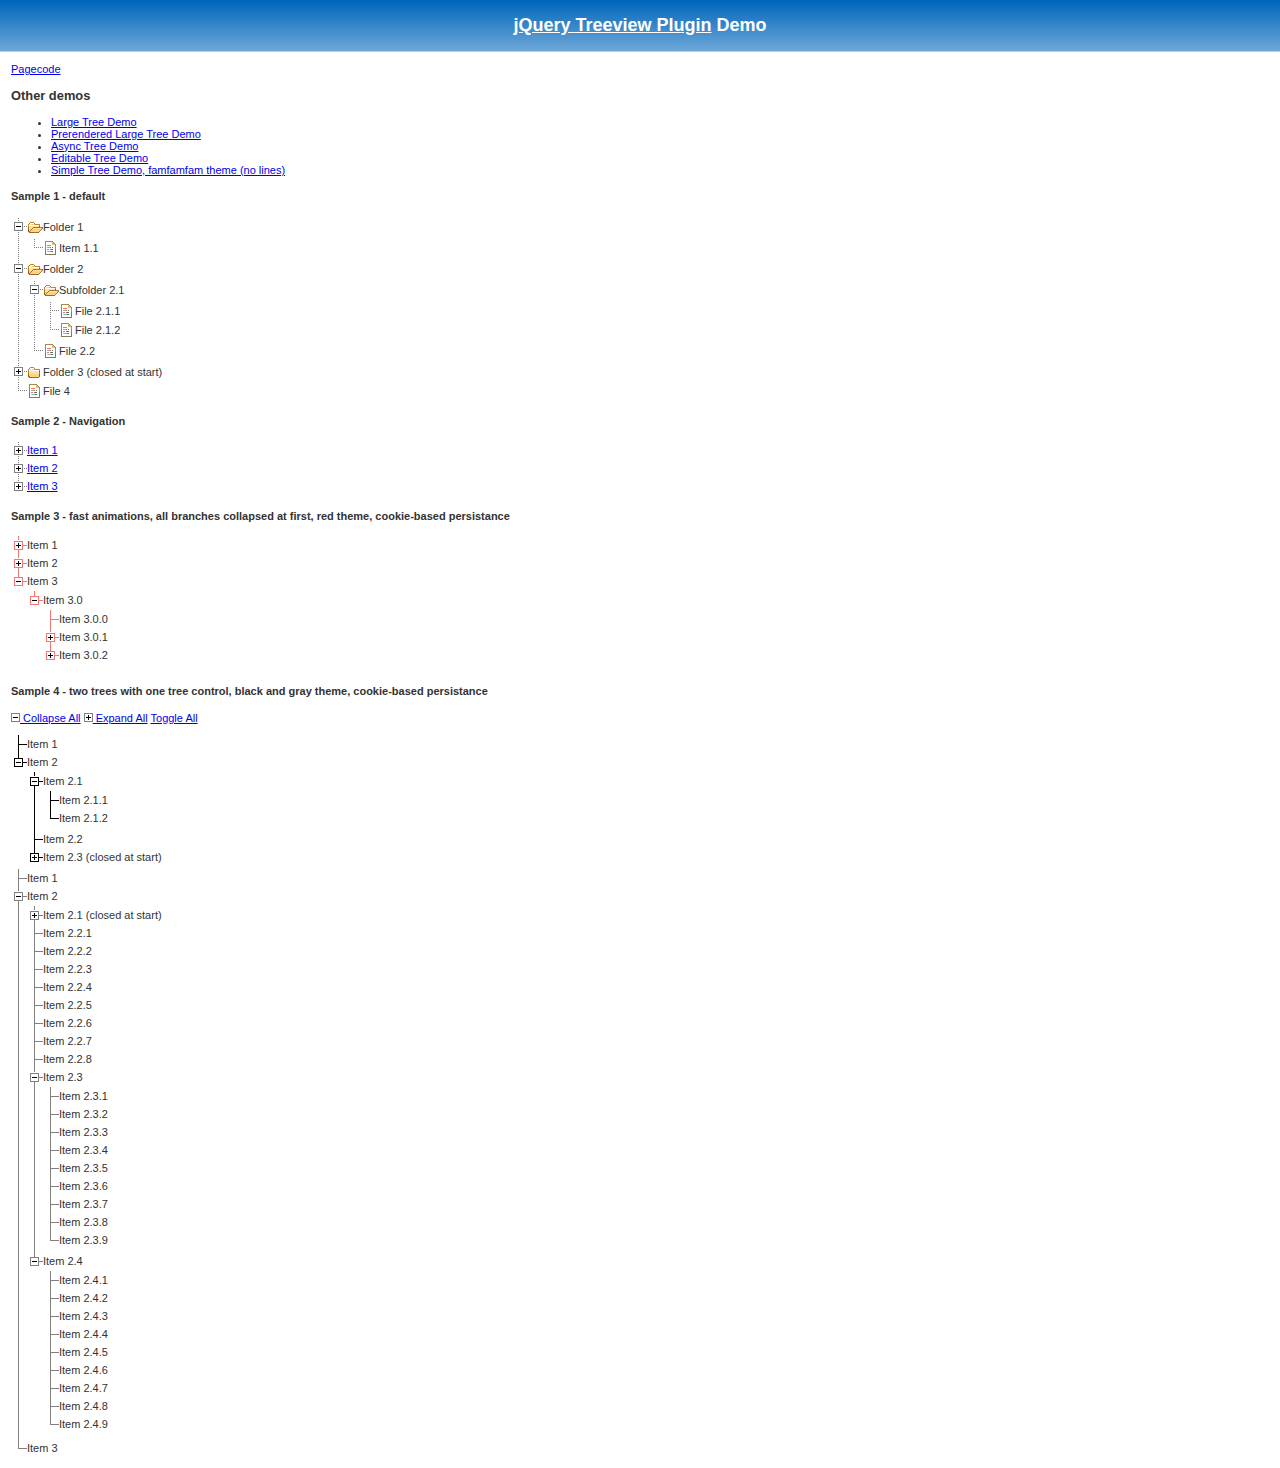
<file: priv/js/deps/treeview/demo/index.html>
<!DOCTYPE html PUBLIC "-//W3C//DTD XHTML 1.0 Transitional//EN" "http://www.w3.org/TR/xhtml1/DTD/xhtml1-transitional.dtd">
<html xmlns="http://www.w3.org/1999/xhtml">
<head>

	<meta http-equiv="content-type" content="text/html; charset=iso-8859-1"/>
	<title>jQuery treeview</title>
	
	<link rel="stylesheet" href="../jquery.treeview.css" />
	<link rel="stylesheet" href="screen.css" />
	
	<script src="../lib/jquery.js" type="text/javascript"></script>
	<script src="../lib/jquery.cookie.js" type="text/javascript"></script>
	<script src="../jquery.treeview.js" type="text/javascript"></script>
	
	<script type="text/javascript" src="demo.js"></script>
	
	</head>
	<body>
	
	<h1 id="banner"><a href="http://bassistance.de/jquery-plugins/jquery-plugin-treeview/">jQuery Treeview Plugin</a> Demo</h1>
	<div id="main">
	
	<a href="demo.js">Pagecode</a>
	
	
	<h3>Other demos</h3>
	
	<ul>
		
		<li><a href="large.html">Large Tree Demo</a></li>
		
		<li><a href="prerendered.html">Prerendered Large Tree Demo</a></li>
		
		<li><a href="async.html">Async Tree Demo</a></li>
		<li><a href="edit.html">Editable Tree Demo</a></li>
		
		<li><a href="simple.html">Simple Tree Demo, famfamfam theme (no lines)</a></li>

	</ul>
	
	<h4>Sample 1 - default</h4>
	<ul id="browser" class="filetree">
		<li><span class="folder">Folder 1</span>
			<ul>
				<li><span class="file">Item 1.1</span></li>
			</ul>
		</li>
		<li><span class="folder">Folder 2</span>
			<ul>
				<li><span class="folder">Subfolder 2.1</span>
					<ul id="folder21">
						<li><span class="file">File 2.1.1</span></li>
						<li><span class="file">File 2.1.2</span></li>
					</ul>
				</li>
				<li><span class="file">File 2.2</span></li>
			</ul>
		</li>
		<li class="closed"><span class="folder">Folder 3 (closed at start)</span>
			<ul>
				<li><span class="file">File 3.1</span></li>
			</ul>
		</li>
		<li><span class="file">File 4</span></li>
	</ul>
		
	<h4>Sample 2 - Navigation</h4>
	
	<ul id="navigation">
		<li><a href="?1">Item 1</a>
			<ul>
				<li><a href="?1.0">Item 1.0</a>
					<ul>
						<li><a href="?1.0.0">Item 1.0.0</a></li>
					</ul>
				</li>
				<li><a href="?1.1">Item 1.1</a></li>
				<li><a href="?1.2">Item 1.2</a>
					<ul>
						<li><a href="?1.2.0">Item 1.2.0</a>
						<ul>
							<li><a href="?1.2.0.0">Item 1.2.0.0</a></li>
							<li><a href="?1.2.0.1">Item 1.2.0.1</a></li>
							<li><a href="?1.2.0.2">Item 1.2.0.2</a></li>
						</ul>
					</li>
						<li><a href="?1.2.1">Item 1.2.1</a>
						<ul>
							<li><a href="?1.2.1.0">Item 1.2.1.0</a></li>
						</ul>
					</li>
						<li><a href="?1.2.2">Item 1.2.2</a>
						<ul>
							<li><a href="?1.2.2.0">Item 1.2.2.0</a></li>
							<li><a href="?1.2.2.1">Item 1.2.2.1</a></li>
							<li><a href="?1.2.2.2">Item 1.2.2.2</a></li>
						</ul>
					</li>
					</ul>
				</li>
			</ul>
		</li>
		<li><a href="?2">Item 2</a>
			<ul>
				<li><span>Item 2.0</span>
					<ul>
						<li><a href="?2.0.0">Item 2.0.0</a>
						<ul>
							<li><a href="?2.0.0.0">Item 2.0.0.0</a></li>
							<li><a href="?2.0.0.1">Item 2.0.0.1</a></li>
						</ul>
					</li>
					</ul>
				</li>
				<li><a href="?2.1">Item 2.1</a>
					<ul>
						<li><a href="?2.1.0">Item 2.1.0</a>
						<ul>
							<li><a href="?2.1.0.0">Item 2.1.0.0</a></li>
						</ul>
					</li>
						<li><a href="?2.1.1">Item 2.1.1</a>
						<ul>
							<li><a href="?2.1.1.0abc">Item 2.1.1.0</a></li>
							<li><a href="?2.1.1.1">Item 2.1.1.1</a></li>
							<li><a href="?2.1.1.2">Item 2.1.1.2</a></li>
						</ul>
					</li>
						<li><a href="?2.1.2">Item 2.1.2</a>
						<ul>
							<li><a href="?2.1.2.0">Item 2.1.2.0</a></li>
							<li><a href="?2.1.2.1">Item 2.1.2.1</a></li>
							<li><a href="?2.1.2.2">Item 2.1.2.2</a></li>
						</ul>
					</li>
					</ul>
				</li>
			</ul>
		</li>
		<li><a href="?3">Item 3</a>
			<ul>
				<li class="open"><a href="?3.0">Item 3.0</a>
					<ul>
						<li><a href="?3.0.0">Item 3.0.0</a></li>
						<li><a href="?3.0.1">Item 3.0.1</a>
							<ul>
								<li><a href="?3.0.1.0">Item 3.0.1.0</a></li>
								<li><a href="?3.0.1.1">Item 3.0.1.1</a></li>
							</ul>
						</li>
						<li><a href="?3.0.2">Item 3.0.2</a>
							<ul>
								<li><a href="?3.0.2.0">Item 3.0.2.0</a></li>
								<li><a href="?3.0.2.1">Item 3.0.2.1</a></li>
								<li><a href="?3.0.2.2">Item 3.0.2.2</a></li>
							</ul>
						</li>
					</ul>
				</li>
			</ul>
		</li>
	</ul>
	
	<h4>Sample 3 - fast animations, all branches collapsed at first, red theme, cookie-based persistance</h4>
	<ul id="red" class="treeview-red">
	<li><span>Item 1</span>
		<ul>
			<li><span>Item 1.0</span>
				<ul>
					<li><span>Item 1.0.0</span></li>
				</ul>
			</li>
			<li><span>Item 1.1</span></li>
			<li><span>Item 1.2</span>
				<ul>
					<li><span>Item 1.2.0</span>
					<ul>
						<li><span>Item 1.2.0.0</span></li>
						<li><span>Item 1.2.0.1</span></li>
						<li><span>Item 1.2.0.2</span></li>
					</ul>
				</li>
					<li><span>Item 1.2.1</span>
					<ul>
						<li><span>Item 1.2.1.0</span></li>
					</ul>
				</li>
					<li><span>Item 1.2.2</span>
					<ul>
						<li><span>Item 1.2.2.0</span></li>
						<li><span>Item 1.2.2.1</span></li>
						<li><span>Item 1.2.2.2</span></li>
					</ul>
				</li>
				</ul>
			</li>
		</ul>
	</li>
	<li><span>Item 2</span>
		<ul>
			<li><span>Item 2.0</span>
				<ul>
					<li><span>Item 2.0.0</span>
					<ul>
						<li><span>Item 2.0.0.0</span></li>
						<li><span>Item 2.0.0.1</span></li>
					</ul>
				</li>
				</ul>
			</li>
			<li><span>Item 2.1</span>
				<ul>
					<li><span>Item 2.1.0</span>
					<ul>
						<li><span>Item 2.1.0.0</span></li>
					</ul>
				</li>
					<li><span>Item 2.1.1</span>
					<ul>
						<li><span>Item 2.1.1.0</span></li>
						<li><span>Item 2.1.1.1</span></li>
						<li><span>Item 2.1.1.2</span></li>
					</ul>
				</li>
					<li><span>Item 2.1.2</span>
					<ul>
						<li><span>Item 2.1.2.0</span></li>
						<li><span>Item 2.1.2.1</span></li>
						<li><span>Item 2.1.2.2</span></li>
					</ul>
				</li>
				</ul>
			</li>
		</ul>
	</li>
	<li class="open"><span>Item 3</span>
		<ul>
			<li class="open"><span>Item 3.0</span>
				<ul>
					<li><span>Item 3.0.0</span></li>
					<li><span>Item 3.0.1</span>
					<ul>
						<li><span>Item 3.0.1.0</span></li>
						<li><span>Item 3.0.1.1</span></li>
					</ul>
					
				</li>
					<li><span>Item 3.0.2</span>
					<ul>
						<li><span>Item 3.0.2.0</span></li>
						<li><span>Item 3.0.2.1</span></li>
						<li><span>Item 3.0.2.2</span></li>
					</ul>
				</li>
				</ul>
			</li>
		</ul>
	</li>
	</ul>
	
	<h4>Sample 4 - two trees with one tree control, black and gray theme, cookie-based persistance</h4>
	<div id="treecontrol">
		<a title="Collapse the entire tree below" href="#"><img src="../images/minus.gif" /> Collapse All</a>
		<a title="Expand the entire tree below" href="#"><img src="../images/plus.gif" /> Expand All</a>
		<a title="Toggle the tree below, opening closed branches, closing open branches" href="#">Toggle All</a>
	</div>
	<ul id="black" class="treeview-black">
		<li>Item 1</li>
		<li>
			<span>Item 2</span>
			<ul>
				<li>
					<span>Item 2.1</span>
					<ul>
						<li>Item 2.1.1</li>
						<li>Item 2.1.2</li>
					</ul>
				</li>
				<li>Item 2.2</li>
				<li class="closed">
					<span>Item 2.3 (closed at start)</span>
					<ul>
						<li>Item 2.3.1</li>
						<li>Item 2.3.2</li>
					</ul>
				</li>
			</ul>
		</li>
	</ul>
	<ul id="gray" class="treeview-gray">
		<li>Item 1</li>
		<li>
			<span>Item 2</span>
			<ul>
				<li class="closed">
					<span>Item 2.1 (closed at start)</span>
					<ul>
						<li>Item 2.1.1</li>
						<li>Item 2.1.2</li>
					</ul>
				</li>
				<li>Item 2.2.1</li>
				<li>Item 2.2.2</li>
				<li>Item 2.2.3</li>
				<li>Item 2.2.4</li>
				<li>Item 2.2.5</li>
				<li>Item 2.2.6</li>
				<li>Item 2.2.7</li>
				<li>Item 2.2.8</li>
				<li>
					<span>Item 2.3</span>
					<ul>
						<li>Item 2.3.1</li>
						<li>Item 2.3.2</li>
						<li>Item 2.3.3</li>
						<li>Item 2.3.4</li>
						<li>Item 2.3.5</li>
						<li>Item 2.3.6</li>
						<li>Item 2.3.7</li>
						<li>Item 2.3.8</li>
						<li>Item 2.3.9</li>
					</ul>
				</li>
				<li>
					<span>Item 2.4</span>
					<ul>
						<li>Item 2.4.1</li>
						<li>Item 2.4.2</li>
						<li>Item 2.4.3</li>
						<li>Item 2.4.4</li>
						<li>Item 2.4.5</li>
						<li>Item 2.4.6</li>
						<li>Item 2.4.7</li>
						<li>Item 2.4.8</li>
						<li>Item 2.4.9</li>
					</ul>
				</li>
			</ul>
		</li>
		<li>Item 3</li>
	</ul>	
	
</div>
 
</body></html>
</file>
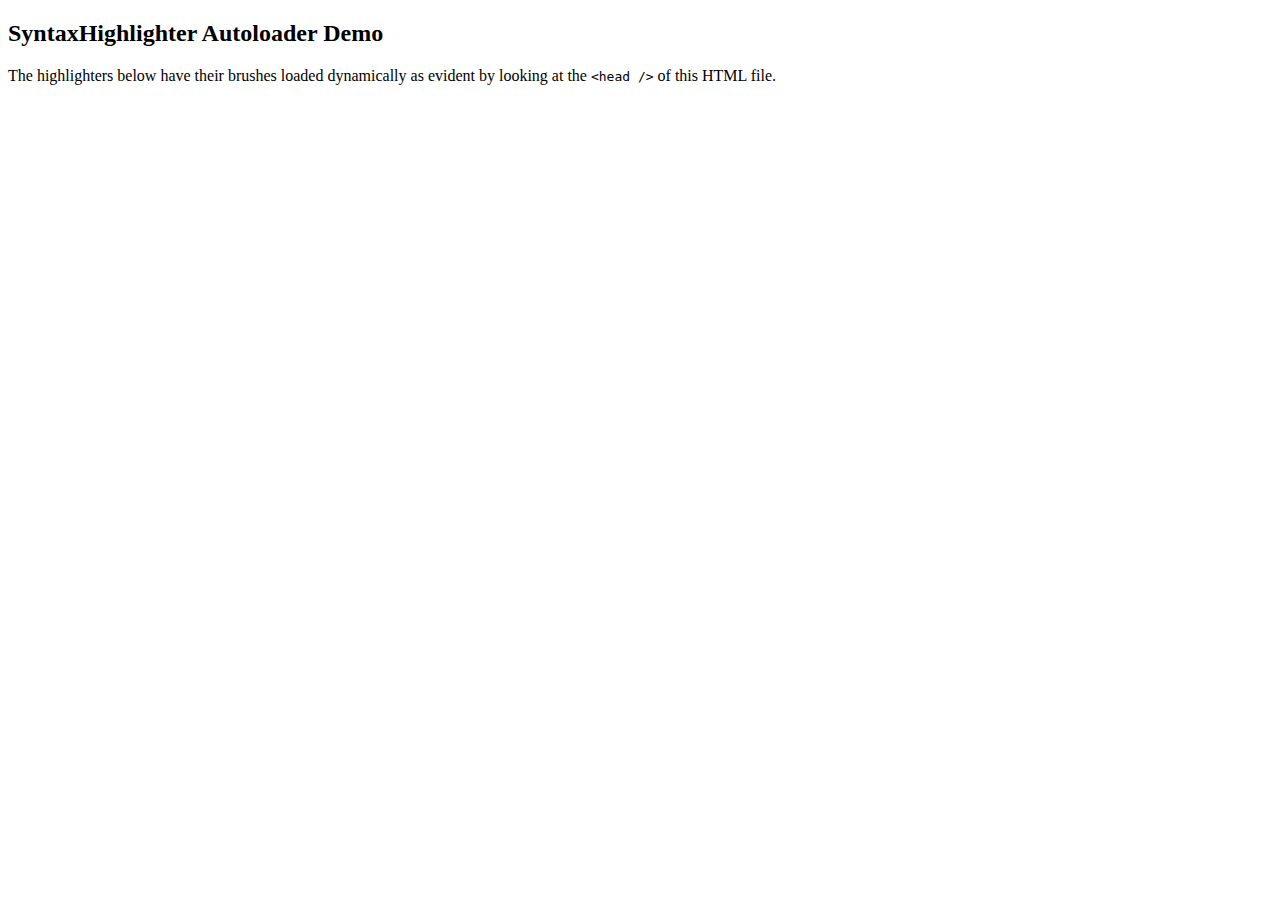
<file: priv/js/deps/highlighter/demos/autoloader.html>
<!DOCTYPE html PUBLIC "-//W3C//DTD XHTML 1.0 Strict//EN" "http://www.w3.org/TR/xhtml1/DTD/xhtml1-strict.dtd">
<html xmlns="http://www.w3.org/1999/xhtml" xml:lang="en" lang="en">
<head>
	<meta http-equiv="Content-Type" content="text/html; charset=UTF-8" />
	<title>SyntaxHighlighter Autoloader Demo</title>
	<script type="text/javascript" src="../scripts/XRegExp.js"></script> <!-- XRegExp is bundled with the final shCore.js during build -->
	<script type="text/javascript" src="../scripts/shCore.js"></script>
	<script type="text/javascript" src="../scripts/shAutoloader.js"></script>
	<link type="text/css" rel="stylesheet" href="../styles/shCore.css"/>
	<link type="text/css" rel="Stylesheet" href="../styles/shThemeDefault.css" />
</head>

<body>

<h2>SyntaxHighlighter Autoloader Demo</h2>

<p>
	The highlighters below have their brushes loaded dynamically as evident by looking at
	the <code>&lt;head /></code> of this HTML file.
</p>

<script type="syntaxhighlighter" class="brush: applescript"><![CDATA[applescript]]></script>
<script type="syntaxhighlighter" class="brush: actionscript3"><![CDATA[actionscript3]]></script>
<script type="syntaxhighlighter" class="brush: bash"><![CDATA[bash]]></script>
<script type="syntaxhighlighter" class="brush: coldfusion"><![CDATA[coldfusion]]></script>
<script type="syntaxhighlighter" class="brush: cpp"><![CDATA[cpp]]></script>
<script type="syntaxhighlighter" class="brush: c#"><![CDATA[c#]]></script>
<script type="syntaxhighlighter" class="brush: css"><![CDATA[css]]></script>
<script type="syntaxhighlighter" class="brush: delphi"><![CDATA[delphi]]></script>
<script type="syntaxhighlighter" class="brush: diff"><![CDATA[diff]]></script>
<script type="syntaxhighlighter" class="brush: erl"><![CDATA[erl]]></script>
<script type="syntaxhighlighter" class="brush: groovy"><![CDATA[haxe]]></script>
<script type="syntaxhighlighter" class="brush: haxe"><![CDATA[groovy]]></script>
<script type="syntaxhighlighter" class="brush: java"><![CDATA[java]]></script>
<script type="syntaxhighlighter" class="brush: jfx"><![CDATA[jfx]]></script>
<script type="syntaxhighlighter" class="brush: js"><![CDATA[js]]></script>
<script type="syntaxhighlighter" class="brush: perl"><![CDATA[perl]]></script>
<script type="syntaxhighlighter" class="brush: php"><![CDATA[php]]></script>
<script type="syntaxhighlighter" class="brush: text"><![CDATA[text]]></script>
<script type="syntaxhighlighter" class="brush: py"><![CDATA[py]]></script>
<script type="syntaxhighlighter" class="brush: ruby"><![CDATA[ruby]]></script>
<script type="syntaxhighlighter" class="brush: scala"><![CDATA[scala]]></script>
<script type="syntaxhighlighter" class="brush: sql"><![CDATA[sql]]></script>
<script type="syntaxhighlighter" class="brush: vb"><![CDATA[vb]]></script>
<script type="syntaxhighlighter" class="brush: xml"><![CDATA[xml]]></script>

<script type="text/javascript">
SyntaxHighlighter.autoloader(
	'applescript			../scripts/shBrushAppleScript.js',
	'actionscript3 as3		../scripts/shBrushAS3.js',
	'bash shell				../scripts/shBrushBash.js',
	'coldfusion cf			../scripts/shBrushColdFusion.js',
	'cpp c					../scripts/shBrushCpp.js',
	'c# c-sharp csharp		../scripts/shBrushCSharp.js',
	'css					../scripts/shBrushCss.js',
	'delphi pascal			../scripts/shBrushDelphi.js',
	'diff patch pas			../scripts/shBrushDiff.js',
	'erl erlang				../scripts/shBrushErlang.js',
	'groovy					../scripts/shBrushGroovy.js',
	'haxe hx				../scripts/shBrushHaxe.js',
	'java					../scripts/shBrushJava.js',
	'jfx javafx				../scripts/shBrushJavaFX.js',
	'js jscript javascript	../scripts/shBrushJScript.js',
	'perl pl				../scripts/shBrushPerl.js',
	'php					../scripts/shBrushPhp.js',
	'text plain				../scripts/shBrushPlain.js',
	'py python				../scripts/shBrushPython.js',
	'ruby rails ror rb		../scripts/shBrushRuby.js',
	'scala					../scripts/shBrushScala.js',
	'sql					../scripts/shBrushSql.js',
	'vb vbnet				../scripts/shBrushVb.js',
	'xml xhtml xslt html	../scripts/shBrushXml.js'
);

//
// Another way of setting up the autoloader
//
// SyntaxHighlighter.autoloader(
// 	[ 'applescript',					'../scripts/shBrushAppleScript.js' ],
// 	[ 'actionscript3', 'as3',			'../scripts/shBrushAS3.js' ],
// 	[ 'bash', 'shell',					'../scripts/shBrushBash.js' ],
// 	[ 'coldfusion', 'cf',				'../scripts/shBrushColdFusion.js' ],
// 	[ 'cpp', 'c',						'../scripts/shBrushCpp.js' ],
// 	[ 'c#', 'c-sharp', 'csharp',		'../scripts/shBrushCSharp.js' ],
// 	[ 'css',							'../scripts/shBrushCss.js' ],
// 	[ 'delphi', 'pascal',				'../scripts/shBrushDelphi.js' ],
// 	[ 'diff', 'patch', 'pas',			'../scripts/shBrushDiff.js' ],
// 	[ 'erl', 'erlang',					'../scripts/shBrushErlang.js' ],
// 	[ 'groovy',							'../scripts/shBrushGroovy.js' ],
// 	[ 'haxe hx',        				'../scripts/shBrushHaxe.js', ],
// 	[ 'java',							'../scripts/shBrushJava.js' ],
// 	[ 'jfx', 'javafx',					'../scripts/shBrushJavaFX.js' ],
// 	[ 'js', 'jscript', 'javascript',	'../scripts/shBrushJScript.js' ],
// 	[ 'perl', 'pl',						'../scripts/shBrushPerl.js' ],
// 	[ 'php',							'../scripts/shBrushPhp.js' ],
// 	[ 'text', 'plain',					'../scripts/shBrushPlain.js' ],
// 	[ 'py', 'python',					'../scripts/shBrushPython.js' ],
// 	[ 'ruby', 'rails', 'ror', 'rb',		'../scripts/shBrushRuby.js' ],
// 	[ 'scala',							'../scripts/shBrushScala.js' ],
// 	[ 'sql',							'../scripts/shBrushSql.js' ],
// 	[ 'vb', 'vbnet',					'../scripts/shBrushVb.js' ],
// 	[ 'xml', 'xhtml', 'xslt', 'html',	'../scripts/shBrushXml.js' ]
// );

SyntaxHighlighter.all();
</script>

</body>
</html>
</file>
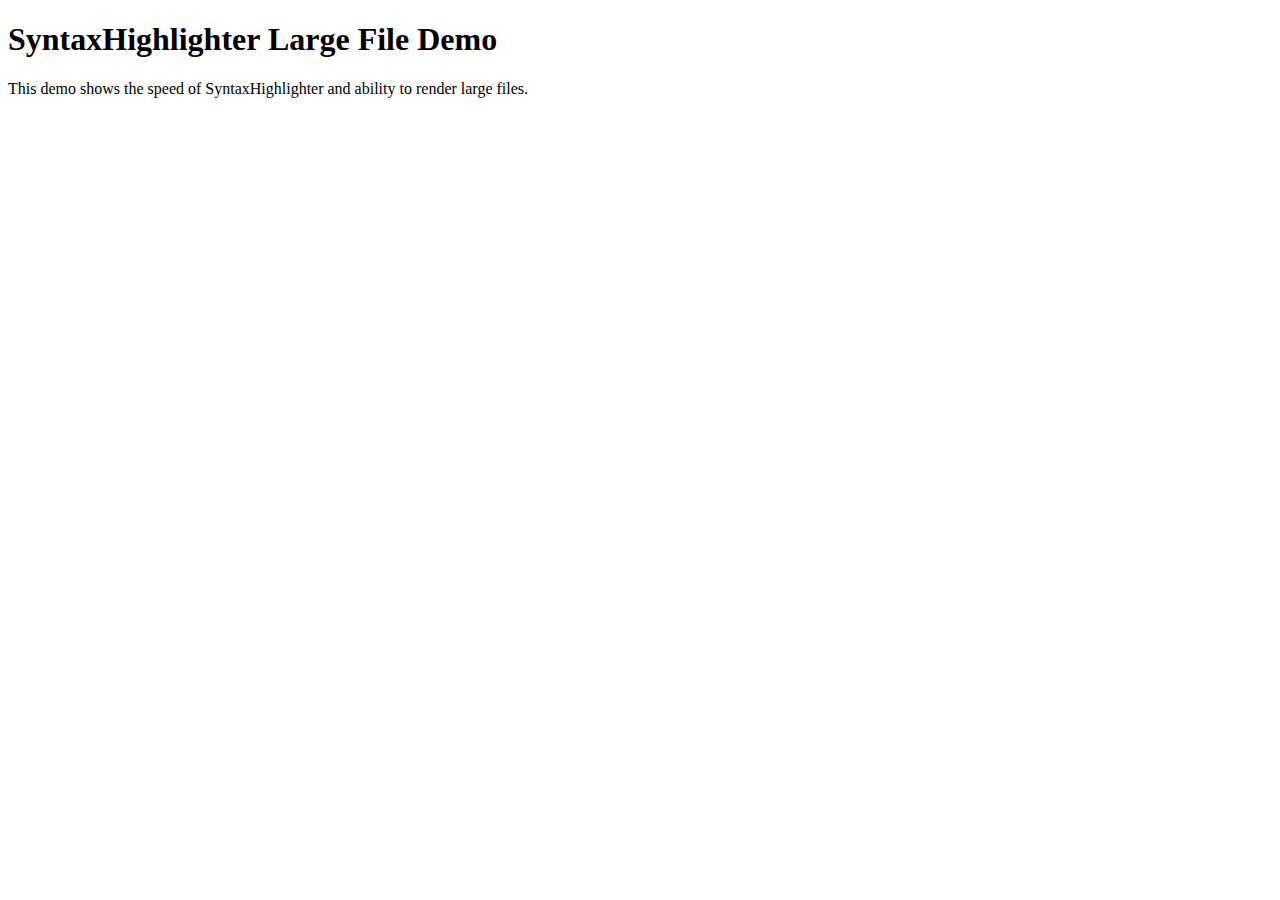
<file: priv/js/deps/highlighter/demos/big_file.html>
<!DOCTYPE html PUBLIC "-//W3C//DTD XHTML 1.0 Strict//EN" "http://www.w3.org/TR/xhtml1/DTD/xhtml1-strict.dtd">
<html xmlns="http://www.w3.org/1999/xhtml" xml:lang="en" lang="en">
<head>
	<meta http-equiv="Content-Type" content="text/html; charset=UTF-8" />
	<title>SyntaxHighlighter Large File Demo</title>
	<script type="text/javascript" src="../scripts/XRegExp.js"></script> <!-- XRegExp is bundled with the final shCore.js during build -->
	<script type="text/javascript" src="../scripts/shCore.js"></script>
	<script type="text/javascript" src="../scripts/shBrushJScript.js"></script>
	<link type="text/css" rel="stylesheet" href="../styles/shCore.css"/>
	<link type="text/css" rel="Stylesheet" href="../styles/shThemeDefault.css" />
	<script type="text/javascript">SyntaxHighlighter.all();</script>
</head>

<body>

<h1>SyntaxHighlighter Large File Demo</h1>

<p>
	This demo shows the speed of SyntaxHighlighter and ability to render large files.
</p>

<script type="syntaxhighlighter" class="brush: js;"><![CDATA[
	//
	// Begin anonymous function. This is used to contain local scope variables without polutting global scope.
	//
	if (!window.SyntaxHighlighter) var SyntaxHighlighter = function() { 

	// Shortcut object which will be assigned to the SyntaxHighlighter variable.
	// This is a shorthand for local reference in order to avoid long namespace 
	// references to SyntaxHighlighter.whatever...
	var sh = {
		defaults : {
			/** Additional CSS class names to be added to highlighter elements. */
			'class-name' : '',

			/** First line number. */
			'first-line' : 1,

			/**
			 * Pads line numbers. Possible values are:
			 *
			 *   false - don't pad line numbers.
			 *   true  - automaticaly pad numbers with minimum required number of leading zeroes.
			 *   [int] - length up to which pad line numbers.
			 */
			'pad-line-numbers' : false,

			/** Lines to highlight. */
			'highlight' : null,

			/** Title to be displayed above the code block. */
			'title' : null,

			/** Enables or disables smart tabs. */
			'smart-tabs' : true,

			/** Gets or sets tab size. */
			'tab-size' : 4,

			/** Enables or disables gutter. */
			'gutter' : true,

			/** Enables or disables toolbar. */
			'toolbar' : true,

			/** Enables quick code copy and paste from double click. */
			'quick-code' : true,

			/** Forces code view to be collapsed. */
			'collapse' : false,

			/** Enables or disables automatic links. */
			'auto-links' : true,

			/** Gets or sets light mode. Equavalent to turning off gutter and toolbar. */
			'light' : false,

			'html-script' : false
		},

		config : {
			/** Maximum milliseconds between mouse clicks to consider a double click. */
			doubleClickSpeed : 300,

			/** Enables use of &lt;SCRIPT type="syntaxhighlighter" /> tags. */
			useScriptTags : true,

			/** Blogger mode flag. */
			bloggerMode : false,

			stripBrs : false,

			/** Name of the tag that SyntaxHighlighter will automatically look for. */
			tagName : 'pre',

			strings : {
				expandSource : 'expand',
				help : '?',
				alert: 'SyntaxHighlighter\n\n',
				noBrush : 'Can\'t find brush for: ',
				brushNotHtmlScript : 'Brush wasn\'t configured for html-script option: ',

				// this is populated by the build script
				aboutDialog : '@ABOUT@'
			}
		},

		/** Internal 'global' variables. */
		vars : {
			discoveredBrushes : null,
			highlighters : {}
		},

		/** This object is populated by user included external brush files. */
		brushes : {},

		/** Common regular expressions. */
		regexLib : {
			multiLineCComments			: /\/\*[\s\S]*?\*\//gm,
			singleLineCComments			: /\/\/.*$/gm,
			singleLinePerlComments		: /#.*$/gm,
			doubleQuotedString			: /"([^\\"\n]|\\.)*"/g,
			singleQuotedString			: /'([^\\'\n]|\\.)*'/g,
			multiLineDoubleQuotedString	: /"([^\\"]|\\.)*"/g,
			multiLineSingleQuotedString	: /'([^\\']|\\.)*'/g,
			xmlComments					: /(&lt;|<)!--[\s\S]*?--(&gt;|>)/gm,
			url							: /\w+:\/\/[\w-.\/?%&=:@;]*/g,

			/** <?= ?> tags. */
			phpScriptTags 				: { left: /(&lt;|<)\?=?/g, right: /\?(&gt;|>)/g },

			/** <%= %> tags. */
			aspScriptTags				: { left: /(&lt;|<)%=?/g, right: /%(&gt;|>)/g },

			/** &lt;script>&lt;/script> tags. */
			scriptScriptTags			: { left: /(&lt;|<)\s*script.*?(&gt;|>)/gi, right: /(&lt;|<)\/\s*script\s*(&gt;|>)/gi }
		},

		toolbar: {
			/**
			 * Generates HTML markup for the toolbar.
			 * @param {Highlighter} highlighter Highlighter instance.
			 * @return {String} Returns HTML markup.
			 */
			getHtml: function(highlighter)
			{
				var html = '<div class="toolbar">',
					items = sh.toolbar.items,
					list = items.list
					;

				function defaultGetHtml(highlighter, name)
				{
					return sh.toolbar.getButtonHtml(highlighter, name, sh.config.strings[name]);
				};

				for (var i = 0; i < list.length; i++)
					html += (items[list[i]].getHtml || defaultGetHtml)(highlighter, list[i]);

				html += '</div>';

				return html;
			},

			/**
			 * Generates HTML markup for a regular button in the toolbar.
			 * @param {Highlighter} highlighter Highlighter instance.
			 * @param {String} commandName		Command name that would be executed.
			 * @param {String} label			Label text to display.
			 * @return {String}					Returns HTML markup.
			 */
			getButtonHtml: function(highlighter, commandName, label)
			{
				return '<span><a href="#" class="toolbar_item'
					+ ' command_' + commandName
					+ ' ' + commandName
					+ '">' + label + '</a></span>'
					;
			},

			/**
			 * Event handler for a toolbar anchor.
			 */
			handler: function(e)
			{
				var target = e.target,
					className = target.className || ''
					;

				function getValue(name)
				{
					var r = new RegExp(name + '_(\\w+)'),
						match = r.exec(className)
						;

					return match ? match[1] : null;
				};

				var highlighter = getHighlighterById(findParentElement(target, '.syntaxhighlighter').id),
					commandName = getValue('command')
					;

				// execute the toolbar command
				if (highlighter && commandName)
					sh.toolbar.items[commandName].execute(highlighter);

				// disable default A click behaviour
				e.preventDefault();
			},

			/** Collection of toolbar items. */
			items : {
				// Ordered lis of items in the toolbar. Can't expect `for (var n in items)` to be consistent.
				list: ['expandSource', 'help'],

				expandSource: {
					getHtml: function(highlighter)
					{
						if (highlighter.getParam('collapse') != true)
							return '';

						var title = highlighter.getParam('title');
						return sh.toolbar.getButtonHtml(highlighter, 'expandSource', title ? title : sh.config.strings.expandSource);
					},

					execute: function(highlighter)
					{
						var div = getHighlighterDivById(highlighter.id);
						removeClass(div, 'collapsed');
					}
				},

				/** Command to display the about dialog window. */
				help: {
					execute: function(highlighter)
					{	
						var wnd = popup('', '_blank', 500, 250, 'scrollbars=0'),
							doc = wnd.document
							;

						doc.write(sh.config.strings.aboutDialog);
						doc.close();
						wnd.focus();
					}
				}
			}
		},

		/**
		 * Finds all elements on the page which should be processes by SyntaxHighlighter.
		 *
		 * @param {Object} globalParams		Optional parameters which override element's 
		 * 									parameters. Only used if element is specified.
		 * 
		 * @param {Object} element	Optional element to highlight. If none is
		 * 							provided, all elements in the current document 
		 * 							are returned which qualify.
		 *
		 * @return {Array}	Returns list of <code>{ target: DOMElement, params: Object }</code> objects.
		 */
		findElements: function(globalParams, element)
		{
			var elements = element ? [element] : toArray(document.getElementsByTagName(sh.config.tagName)), 
				conf = sh.config,
				result = []
				;

			// support for &lt;SCRIPT TYPE="syntaxhighlighter" /> feature
			if (conf.useScriptTags)
				elements = elements.concat(getSyntaxHighlighterScriptTags());

			if (elements.length === 0) 
				return result;

			for (var i = 0; i < elements.length; i++) 
			{
				var item = {
					target: elements[i], 
					// local params take precedence over globals
					params: merge(globalParams, parseParams(elements[i].className))
				};

				if (item.params['brush'] == null)
					continue;

				result.push(item);
			}

			return result;
		},

		/**
		 * Shorthand to highlight all elements on the page that are marked as 
		 * SyntaxHighlighter source code.
		 * 
		 * @param {Object} globalParams		Optional parameters which override element's 
		 * 									parameters. Only used if element is specified.
		 * 
		 * @param {Object} element	Optional element to highlight. If none is
		 * 							provided, all elements in the current document 
		 * 							are highlighted.
		 */ 
		highlight: function(globalParams, element)
		{
			var elements = this.findElements(globalParams, element),
				propertyName = 'innerHTML', 
				highlighter = null,
				conf = sh.config
				;

			if (elements.length === 0) 
				return;

			for (var i = 0; i < elements.length; i++) 
			{
				var element = elements[i],
					target = element.target,
					params = element.params,
					brushName = params.brush,
					code
					;

				if (brushName == null)
					continue;

				// Instantiate a brush
				if (params['html-script'] == 'true' || sh.defaults['html-script'] == true) 
				{
					highlighter = new sh.HtmlScript(brushName);
					brushName = 'htmlscript';
				}
				else
				{
					var brush = findBrush(brushName);

					if (brush)
						highlighter = new brush();
					else
						continue;
				}

				code = target[propertyName];

				// remove CDATA from &lt;SCRIPT/> tags if it's present
				if (conf.useScriptTags)
					code = stripCData(code);

				// Inject title if the attribute is present
				if ((target.title || '') != '')
					params.title = target.title;

				params['brush'] = brushName;
				highlighter.init(params);
				element = highlighter.getDiv(code);
				target.parentNode.replaceChild(element, target);
			}
		},

		/**
		 * Main entry point for the SyntaxHighlighter.
		 * @param {Object} params Optional params to apply to all highlighted elements.
		 */
		all: function(params)
		{
			attachEvent(
				window,
				'load',
				function() { sh.highlight(params); }
			);
		}
	}; // end of sh

	/**
	 * Checks if target DOM elements has specified CSS class.
	 * @param {DOMElement} target Target DOM element to check.
	 * @param {String} className Name of the CSS class to check for.
	 * @return {Boolean} Returns true if class name is present, false otherwise.
	 */
	function hasClass(target, className)
	{
		return target.className.indexOf(className) != -1;
	};

	/**
	 * Adds CSS class name to the target DOM element.
	 * @param {DOMElement} target Target DOM element.
	 * @param {String} className New CSS class to add.
	 */
	function addClass(target, className)
	{
		if (!hasClass(target, className))
			target.className += ' ' + className;
	};

	/**
	 * Removes CSS class name from the target DOM element.
	 * @param {DOMElement} target Target DOM element.
	 * @param {String} className CSS class to remove.
	 */
	function removeClass(target, className)
	{
		target.className = target.className.replace(className, '');
	};

	/**
	 * Converts the source to array object. Mostly used for function arguments and 
	 * lists returned by getElementsByTagName() which aren't Array objects.
	 * @param {List} source Source list.
	 * @return {Array} Returns array.
	 */
	function toArray(source)
	{
		var result = [];

		for (var i = 0; i < source.length; i++) 
			result.push(source[i]);

		return result;
	};

	/**
	 * Splits block of text into lines.
	 * @param {String} block Block of text.
	 * @return {Array} Returns array of lines.
	 */
	function splitLines(block)
	{
		return block.split('\n');
	}

	/**
	 * Generates HTML ID for the highlighter.
	 * @param {String} highlighterId Highlighter ID.
	 * @return {String} Returns HTML ID.
	 */
	function getHighlighterId(id)
	{
		var prefix = 'highlighter_';
		return id.indexOf(prefix) == 0 ? id : prefix + id;
	};

	/**
	 * Finds Highlighter instance by ID.
	 * @param {String} highlighterId Highlighter ID.
	 * @return {Highlighter} Returns instance of the highlighter.
	 */
	function getHighlighterById(id)
	{
		return sh.vars.highlighters[getHighlighterId(id)];
	};

	/**
	 * Finds highlighter's DIV container.
	 * @param {String} highlighterId Highlighter ID.
	 * @return {Element} Returns highlighter's DIV element.
	 */
	function getHighlighterDivById(id)
	{
		return document.getElementById(getHighlighterId(id));
	};

	/**
	 * Stores highlighter so that getHighlighterById() can do its thing. Each
	 * highlighter must call this method to preserve itself.
	 * @param {Highilghter} highlighter Highlighter instance.
	 */
	function storeHighlighter(highlighter)
	{
		sh.vars.highlighters[getHighlighterId(highlighter.id)] = highlighter;
	};

	/**
	 * Looks for a child or parent node which has specified classname.
	 * Equivalent to jQuery's $(container).find(".className")
	 * @param {Element} target Target element.
	 * @param {String} search Class name or node name to look for.
	 * @param {Boolean} reverse If set to true, will go up the node tree instead of down.
	 * @return {Element} Returns found child or parent element on null.
	 */
	function findElement(target, search, reverse /* optional */)
	{
		if (target == null)
			return null;

		var nodes			= reverse != true ? target.childNodes : [ target.parentNode ],
			propertyToFind	= { '#' : 'id', '.' : 'className' }[search.substr(0, 1)] || 'nodeName',
			expectedValue,
			found
			;

		expectedValue = propertyToFind != 'nodeName'
			? search.substr(1)
			: search.toUpperCase()
			;

		// main return of the found node
		if ((target[propertyToFind] || '').indexOf(expectedValue) != -1)
			return target;

		for (var i = 0; nodes && i < nodes.length && found == null; i++)
			found = findElement(nodes[i], search, reverse);

		return found;
	};

	/**
	 * Looks for a parent node which has specified classname.
	 * This is an alias to <code>findElement(container, className, true)</code>.
	 * @param {Element} target Target element.
	 * @param {String} className Class name to look for.
	 * @return {Element} Returns found parent element on null.
	 */
	function findParentElement(target, className)
	{
		return findElement(target, className, true);
	};

	/**
	 * Finds an index of element in the array.
	 * @ignore
	 * @param {Object} searchElement
	 * @param {Number} fromIndex
	 * @return {Number} Returns index of element if found; -1 otherwise.
	 */
	function indexOf(array, searchElement, fromIndex)
	{
		fromIndex = Math.max(fromIndex || 0, 0);

		for (var i = fromIndex; i < array.length; i++)
			if(array[i] == searchElement)
				return i;

		return -1;
	};

	/**
	 * Generates a unique element ID.
	 */
	function guid(prefix)
	{
		return (prefix || '') + Math.round(Math.random() * 1000000).toString();
	};

	/**
	 * Merges two objects. Values from obj2 override values in obj1.
	 * Function is NOT recursive and works only for one dimensional objects.
	 * @param {Object} obj1 First object.
	 * @param {Object} obj2 Second object.
	 * @return {Object} Returns combination of both objects.
	 */
	function merge(obj1, obj2)
	{
		var result = {}, name;

		for (name in obj1) 
			result[name] = obj1[name];

		for (name in obj2) 
			result[name] = obj2[name];

		return result;
	};

	/**
	 * Attempts to convert string to boolean.
	 * @param {String} value Input string.
	 * @return {Boolean} Returns true if input was "true", false if input was "false" and value otherwise.
	 */
	function toBoolean(value)
	{
		var result = { "true" : true, "false" : false }[value];
		return result == null ? value : result;
	};

	/**
	 * Opens up a centered popup window.
	 * @param {String} url		URL to open in the window.
	 * @param {String} name		Popup name.
	 * @param {int} width		Popup width.
	 * @param {int} height		Popup height.
	 * @param {String} options	window.open() options.
	 * @return {Window}			Returns window instance.
	 */
	function popup(url, name, width, height, options)
	{
		var x = (screen.width - width) / 2,
			y = (screen.height - height) / 2
			;

		options +=	', left=' + x + 
					', top=' + y +
					', width=' + width +
					', height=' + height
			;
		options = options.replace(/^,/, '');

		var win = window.open(url, name, options);
		win.focus();
		return win;
	};

	/**
	 * Adds event handler to the target object.
	 * @param {Object} obj		Target object.
	 * @param {String} type		Name of the event.
	 * @param {Function} func	Handling function.
	 */
	function attachEvent(obj, type, func, scope)
	{
		function handler(e)
		{
			e = e || window.event;

			if (!e.target)
			{
				e.target = e.srcElement;
				e.preventDefault = function()
				{
					this.returnValue = false;
				};
			}

			func.call(scope || window, e);
		};

		if (obj.attachEvent) 
		{
			obj.attachEvent('on' + type, handler);
		}
		else 
		{
			obj.addEventListener(type, handler, false);
		}
	};

	/**
	 * Displays an alert.
	 * @param {String} str String to display.
	 */
	function alert(str)
	{
		window.alert(sh.config.strings.alert + str);
	};

	/**
	 * Finds a brush by its alias.
	 *
	 * @param {String} alias		Brush alias.
	 * @param {Boolean} showAlert	Suppresses the alert if false.
	 * @return {Brush}				Returns bursh constructor if found, null otherwise.
	 */
	function findBrush(alias, showAlert)
	{
		var brushes = sh.vars.discoveredBrushes,
			result = null
			;

		if (brushes == null) 
		{
			brushes = {};

			// Find all brushes
			for (var brush in sh.brushes) 
			{
				var aliases = sh.brushes[brush].aliases;

				if (aliases == null) 
					continue;

				// keep the brush name
				sh.brushes[brush].name = brush.toLowerCase();

				for (var i = 0; i < aliases.length; i++) 
					brushes[aliases[i]] = brush;
			}

			sh.vars.discoveredBrushes = brushes;
		}

		result = sh.brushes[brushes[alias]];

		if (result == null && showAlert != false)
			alert(sh.config.strings.noBrush + alias);

		return result;
	};

	/**
	 * Executes a callback on each line and replaces each line with result from the callback.
	 * @param {Object} str			Input string.
	 * @param {Object} callback		Callback function taking one string argument and returning a string.
	 */
	function eachLine(str, callback)
	{
		var lines = splitLines(str);

		for (var i = 0; i < lines.length; i++)
			lines[i] = callback(lines[i], i);

		return lines.join('\n');
	};

	/**
	 * This is a special trim which only removes first and last empty lines
	 * and doesn't affect valid leading space on the first line.
	 * 
	 * @param {String} str   Input string
	 * @return {String}      Returns string without empty first and last lines.
	 */
	function trimFirstAndLastLines(str)
	{
		return str.replace(/^[ ]*[\n]+|[\n]*[ ]*$/g, '');
	};

	/**
	 * Parses key/value pairs into hash object.
	 * 
	 * Understands the following formats:
	 * - name: word;
	 * - name: [word, word];
	 * - name: "string";
	 * - name: 'string';
	 * 
	 * For example:
	 *   name1: value; name2: [value, value]; name3: 'value'
	 *   
	 * @param {String} str    Input string.
	 * @return {Object}       Returns deserialized object.
	 */
	function parseParams(str)
	{
		var match, 
			result = {},
			arrayRegex = new XRegExp("^\\[(?<values>(.*?))\\]$"),
			regex = new XRegExp(
				"(?<name>[\\w-]+)" +
				"\\s*:\\s*" +
				"(?<value>" +
					"[\\w-%#]+|" +		// word
					"\\[.*?\\]|" +		// [] array
					'".*?"|' +			// "" string
					"'.*?'" +			// '' string
				")\\s*;?",
				"g"
			)
			;

		while ((match = regex.exec(str)) != null) 
		{
			var value = match.value
				.replace(/^['"]|['"]$/g, '') // strip quotes from end of strings
				;

			// try to parse array value
			if (value != null && arrayRegex.test(value))
			{
				var m = arrayRegex.exec(value);
				value = m.values.length > 0 ? m.values.split(/\s*,\s*/) : [];
			}

			result[match.name] = value;
		}

		return result;
	};

	/**
	 * Wraps each line of the string into <code/> tag with given style applied to it.
	 * 
	 * @param {String} str   Input string.
	 * @param {String} css   Style name to apply to the string.
	 * @return {String}      Returns input string with each line surrounded by <span/> tag.
	 */
	function wrapLinesWithCode(str, css)
	{
		if (str == null || str.length == 0 || str == '\n') 
			return str;

		str = str.replace(/</g, '&lt;');

		// Replace two or more sequential spaces with &nbsp; leaving last space untouched.
		str = str.replace(/ {2,}/g, function(m)
		{
			var spaces = '';

			for (var i = 0; i < m.length - 1; i++)
				spaces += '\u00A0';

			return spaces + ' ';
		});

		// Split each line and apply <span class="...">...</span> to them so that
		// leading spaces aren't included.
		if (css != null) 
			str = eachLine(str, function(line)
			{
				if (line.length == 0) 
					return '';

				var spaces = '';

				line = line.replace(/^(&nbsp;| )+/, function(s)
				{
					spaces = s;
					return '';
				});

				if (line.length == 0) 
					return spaces;

				return spaces + '<code class="' + css + '">' + line + '</code>';
			});

		return str;
	};

	/**
	 * Pads number with zeros until it's length is the same as given length.
	 * 
	 * @param {Number} number	Number to pad.
	 * @param {Number} length	Max string length with.
	 * @return {String}			Returns a string padded with proper amount of '0'.
	 */
	function padNumber(number, length)
	{
		var result = number.toString();

		while (result.length < length)
			result = '0' + result;

		return result;
	};

	/**
	 * Replaces tabs with spaces.
	 * 
	 * @param {String} code		Source code.
	 * @param {Number} tabSize	Size of the tab.
	 * @return {String}			Returns code with all tabs replaces by spaces.
	 */
	function processTabs(code, tabSize)
	{
		var tab = '';

		for (var i = 0; i < tabSize; i++)
			tab += ' ';

		return code.replace(/\t/g, tab);
	};

	/**
	 * Replaces tabs with smart spaces.
	 * 
	 * @param {String} code    Code to fix the tabs in.
	 * @param {Number} tabSize Number of spaces in a column.
	 * @return {String}        Returns code with all tabs replaces with roper amount of spaces.
	 */
	function processSmartTabs(code, tabSize)
	{
		var lines = splitLines(code),
			tab = '\t',
			spaces = ''
			;

		// Create a string with 1000 spaces to copy spaces from... 
		// It's assumed that there would be no indentation longer than that.
		for (var i = 0; i < 50; i++) 
			spaces += '                    '; // 20 spaces * 50

		// This function inserts specified amount of spaces in the string
		// where a tab is while removing that given tab.
		function insertSpaces(line, pos, count)
		{
			return line.substr(0, pos)
				+ spaces.substr(0, count)
				+ line.substr(pos + 1, line.length) // pos + 1 will get rid of the tab
				;
		};

		// Go through all the lines and do the 'smart tabs' magic.
		code = eachLine(code, function(line)
		{
			if (line.indexOf(tab) == -1) 
				return line;

			var pos = 0;

			while ((pos = line.indexOf(tab)) != -1) 
			{
				// This is pretty much all there is to the 'smart tabs' logic.
				// Based on the position within the line and size of a tab,
				// calculate the amount of spaces we need to insert.
				var spaces = tabSize - pos % tabSize;
				line = insertSpaces(line, pos, spaces);
			}

			return line;
		});

		return code;
	};

	/**
	 * Performs various string fixes based on configuration.
	 */
	function fixInputString(str)
	{
		var br = /<br\s*\/?>|&lt;br\s*\/?&gt;/gi;

		if (sh.config.bloggerMode == true)
			str = str.replace(br, '\n');

		if (sh.config.stripBrs == true)
			str = str.replace(br, '');

		return str;
	};

	/**
	 * Removes all white space at the begining and end of a string.
	 * 
	 * @param {String} str   String to trim.
	 * @return {String}      Returns string without leading and following white space characters.
	 */
	function trim(str)
	{
		return str.replace(/^\s+|\s+$/g, '');
	};

	/**
	 * Unindents a block of text by the lowest common indent amount.
	 * @param {String} str   Text to unindent.
	 * @return {String}      Returns unindented text block.
	 */
	function unindent(str)
	{
		var lines = splitLines(fixInputString(str)),
			indents = new Array(),
			regex = /^\s*/,
			min = 1000
			;

		// go through every line and check for common number of indents
		for (var i = 0; i < lines.length && min > 0; i++) 
		{
			var line = lines[i];

			if (trim(line).length == 0) 
				continue;

			var matches = regex.exec(line);

			// In the event that just one line doesn't have leading white space
			// we can't unindent anything, so bail completely.
			if (matches == null) 
				return str;

			min = Math.min(matches[0].length, min);
		}

		// trim minimum common number of white space from the begining of every line
		if (min > 0) 
			for (var i = 0; i < lines.length; i++) 
				lines[i] = lines[i].substr(min);

		return lines.join('\n');
	};

	/**
	 * Callback method for Array.sort() which sorts matches by
	 * index position and then by length.
	 * 
	 * @param {Match} m1	Left object.
	 * @param {Match} m2    Right object.
	 * @return {Number}     Returns -1, 0 or -1 as a comparison result.
	 */
	function matchesSortCallback(m1, m2)
	{
		// sort matches by index first
		if(m1.index < m2.index)
			return -1;
		else if(m1.index > m2.index)
			return 1;
		else
		{
			// if index is the same, sort by length
			if(m1.length < m2.length)
				return -1;
			else if(m1.length > m2.length)
				return 1;
		}

		return 0;
	};

	/**
	 * Executes given regular expression on provided code and returns all
	 * matches that are found.
	 * 
	 * @param {String} code    Code to execute regular expression on.
	 * @param {Object} regex   Regular expression item info from <code>regexList</code> collection.
	 * @return {Array}         Returns a list of Match objects.
	 */ 
	function getMatches(code, regexInfo)
	{
		function defaultAdd(match, regexInfo)
		{
			return match[0];
		};

		var index = 0,
			match = null,
			matches = [],
			func = regexInfo.func ? regexInfo.func : defaultAdd
			;

		while((match = regexInfo.regex.exec(code)) != null)
		{
			var resultMatch = func(match, regexInfo);

			if (typeof(resultMatch) == 'string')
				resultMatch = [new sh.Match(resultMatch, match.index, regexInfo.css)];

			matches = matches.concat(resultMatch);
		}

		return matches;
	};

	/**
	 * Turns all URLs in the code into <a/> tags.
	 * @param {String} code Input code.
	 * @return {String} Returns code with </a> tags.
	 */
	function processUrls(code)
	{
		var gt = /(.*)((&gt;|&lt;).*)/;

		return code.replace(sh.regexLib.url, function(m)
		{
			var suffix = '',
				match = null
				;

			// We include &lt; and &gt; in the URL for the common cases like <http://google.com>
			// The problem is that they get transformed into &lt;http://google.com&gt;
			// Where as &gt; easily looks like part of the URL string.

			if (match = gt.exec(m))
			{
				m = match[1];
				suffix = match[2];
			}

			return '<a href="' + m + '">' + m + '</a>' + suffix;
		});
	};

	/**
	 * Finds all &lt;SCRIPT TYPE="syntaxhighlighter" /> elementss.
	 * @return {Array} Returns array of all found SyntaxHighlighter tags.
	 */
	function getSyntaxHighlighterScriptTags()
	{
		var tags = document.getElementsByTagName('script'),
			result = []
			;

		for (var i = 0; i < tags.length; i++)
			if (tags[i].type == 'syntaxhighlighter')
				result.push(tags[i]);

		return result;
	};

	/**
	 * Strips <![CDATA[]]&gt; from &lt;SCRIPT /> content because it should be used
	 * there in most cases for XHTML compliance.
	 * @param {String} original	Input code.
	 * @return {String} Returns code without leading <![CDATA[]]&gt; tags.
	 */
	function stripCData(original)
	{
		var left = '<![CDATA[',
			right = ']]&gt;',
			// for some reason IE inserts some leading blanks here
			copy = trim(original),
			changed = false,
			leftLength = left.length,
			rightLength = right.length
			;

		if (copy.indexOf(left) == 0)
		{
			copy = copy.substring(leftLength);
			changed = true;
		}

		var copyLength = copy.length;

		if (copy.indexOf(right) == copyLength - rightLength)
		{
			copy = copy.substring(0, copyLength - rightLength);
			changed = true;
		}

		return changed ? copy : original;
	};

	/**
	 * Match object.
	 */
	sh.Match = function(value, index, css)
	{
		this.value = value;
		this.index = index;
		this.length = value.length;
		this.css = css;
		this.brushName = null;
	};

	sh.Match.prototype.toString = function()
	{
		return this.value;
	};

	/**
	 * Simulates HTML code with a scripting language embedded.
	 * 
	 * @param {String} scriptBrushName Brush name of the scripting language.
	 */
	sh.HtmlScript = function(scriptBrushName)
	{
		var brushClass = findBrush(scriptBrushName),
			scriptBrush,
			xmlBrush = new sh.brushes.Xml(),
			bracketsRegex = null,
			ref = this,
			methodsToExpose = 'getDiv getHtml init'.split(' ')
			;

		if (brushClass == null)
			return;

		scriptBrush = new brushClass();

		for(var i = 0; i < methodsToExpose.length; i++)
			// make a closure so we don't lose the name after i changes
			(function() {
				var name = methodsToExpose[i];

				ref[name] = function()
				{
					return xmlBrush[name].apply(xmlBrush, arguments);
				};
			})();

		if (scriptBrush.htmlScript == null)
		{
			alert(sh.config.strings.brushNotHtmlScript + scriptBrushName);
			return;
		}

		xmlBrush.regexList.push(
			{ regex: scriptBrush.htmlScript.code, func: process }
		);

		function offsetMatches(matches, offset)
		{
			for (var j = 0; j < matches.length; j++) 
				matches[j].index += offset;
		}

		function process(match, info)
		{
			var code = match.code,
				matches = [],
				regexList = scriptBrush.regexList,
				offset = match.index + match.left.length,
				htmlScript = scriptBrush.htmlScript,
				result
				;

			// add all matches from the code
			for (var i = 0; i < regexList.length; i++)
			{
				result = getMatches(code, regexList[i]);
				offsetMatches(result, offset);
				matches = matches.concat(result);
			}

			// add left script bracket
			if (htmlScript.left != null && match.left != null)
			{
				result = getMatches(match.left, htmlScript.left);
				offsetMatches(result, match.index);
				matches = matches.concat(result);
			}

			// add right script bracket
			if (htmlScript.right != null && match.right != null)
			{
				result = getMatches(match.right, htmlScript.right);
				offsetMatches(result, match.index + match[0].lastIndexOf(match.right));
				matches = matches.concat(result);
			}

			for (var j = 0; j < matches.length; j++)
				matches[j].brushName = brushClass.name;

			return matches;
		}
	};

	/**
	 * Main Highlither class.
	 * @constructor
	 */
	sh.Highlighter = function()
	{
		// not putting any code in here because of the prototype inheritance
	};

	sh.Highlighter.prototype = {
		/**
		 * Quick code mouse double click handler.
		 */
		quickCodeHandler: function(e)
		{
			var target = e.target,
				highlighterDiv = findParentElement(target, '.syntaxhighlighter'),
				container = findParentElement(target, '.container'),
				textarea = document.createElement('textarea'),
				highlighter
				;

			if (!container || !highlighterDiv || findElement(container, 'textarea'))
				return;

			highlighter = getHighlighterById(highlighterDiv.id);

			// add source class name
			addClass(highlighterDiv, 'source');

			var tmp = document.createElement('div'),
				code = unindent(trimFirstAndLastLines(highlighter.code))
				;

			// using a temp div we "htmldecode()" our code, ie we are grabbing text value
			code = code.replace(/</g, '&lt;'); // insure that all angle brackets are escaped
			tmp.innerHTML = code;
			code = tmp.childNodes[0].nodeValue;
			delete tmp;

			// inject <textarea/> tag
			textarea.value = code;
			container.appendChild(textarea);

			// preselect all text
			textarea.focus();
			textarea.select();

			// set up handler for lost focus
			attachEvent(textarea, 'blur', function(e)
			{
				textarea.parentNode.removeChild(textarea);
				removeClass(highlighterDiv, 'source');
			});
		},

		/**
		 * Returns value of the parameter passed to the highlighter.
		 * @param {String} name				Name of the parameter.
		 * @param {Object} defaultValue		Default value.
		 * @return {Object}					Returns found value or default value otherwise.
		 */
		getParam: function(name, defaultValue)
		{
			var result = this.params[name];
			return toBoolean(result == null ? defaultValue : result);
		},

		/**
		 * Shortcut to document.createElement().
		 * @param {String} name		Name of the element to create (DIV, A, etc).
		 * @return {HTMLElement}	Returns new HTML element.
		 */
		create: function(name)
		{
			return document.createElement(name);
		},

		/**
		 * Applies all regular expression to the code and stores all found
		 * matches in the `this.matches` array.
		 * @param {Array} regexList		List of regular expressions.
		 * @param {String} code			Source code.
		 * @return {Array}				Returns list of matches.
		 */
		findMatches: function(regexList, code)
		{
			var result = [];

			if (regexList != null)
				for (var i = 0; i < regexList.length; i++) 
					// BUG: length returns len+1 for array if methods added to prototype chain (oising@gmail.com)
					if (typeof (regexList[i]) == "object")
						result = result.concat(getMatches(code, regexList[i]));

			// sort and remove nested the matches
			return this.removeNestedMatches(result.sort(matchesSortCallback));
		},

		/**
		 * Checks to see if any of the matches are inside of other matches. 
		 * This process would get rid of highligted strings inside comments, 
		 * keywords inside strings and so on.
		 */
		removeNestedMatches: function(matches)
		{
			// Optimized by Jose Prado (http://joseprado.com)
			for (var i = 0; i < matches.length; i++) 
			{ 
				if (matches[i] === null)
					continue;

				var itemI = matches[i],
					itemIEndPos = itemI.index + itemI.length
					;

				for (var j = i + 1; j < matches.length && matches[i] !== null; j++) 
				{
					var itemJ = matches[j];

					if (itemJ === null) 
						continue;
					else if (itemJ.index > itemIEndPos) 
						break;
					else if (itemJ.index == itemI.index && itemJ.length > itemI.length)
						matches[i] = null;
					else if (itemJ.index >= itemI.index && itemJ.index < itemIEndPos) 
						matches[j] = null;
				}
			}

			return matches;
		},

		/**
		 * Creates an array containing integer line numbers starting from the 'first-line' param.
		 * @return {Array} Returns array of integers.
		 */
		figureOutLineNumbers: function(code)
		{
			var lines = [],
				firstLine = parseInt(this.getParam('first-line'))
				;

			eachLine(code, function(line, index)
			{
				lines.push(index + firstLine);
			});

			return lines;
		},

		/**
		 * Determines if specified line number is in the highlighted list.
		 */
		isLineHighlighted: function(lineNumber)
		{
			var list = this.getParam('highlight', []);

			if (typeof(list) != 'object' && list.push == null) 
				list = [ list ];

			return indexOf(list, lineNumber.toString()) != -1;
		},

		/**
		 * Generates HTML markup for a single line of code while determining alternating line style.
		 * @param {Integer} lineNumber	Line number.
		 * @param {String} code Line	HTML markup.
		 * @return {String}				Returns HTML markup.
		 */
		getLineHtml: function(lineIndex, lineNumber, code)
		{
			var classes = [
				'line',
				'number' + lineNumber,
				'index' + lineIndex,
				'alt' + (lineNumber % 2 == 0 ? 1 : 2).toString()
			];

			if (this.isLineHighlighted(lineNumber))
			 	classes.push('highlighted');

			if (lineNumber == 0)
				classes.push('break');

			return '<div class="' + classes.join(' ') + '">' + code + '</div>';
		},

		/**
		 * Generates HTML markup for line number column.
		 * @param {String} code			Complete code HTML markup.
		 * @param {Array} lineNumbers	Calculated line numbers.
		 * @return {String}				Returns HTML markup.
		 */
		getLineNumbersHtml: function(code, lineNumbers)
		{
			var html = '',
				count = splitLines(code).length,
				firstLine = parseInt(this.getParam('first-line')),
				pad = this.getParam('pad-line-numbers')
				;

			if (pad == true)
				pad = (firstLine + count - 1).toString().length;
			else if (isNaN(pad) == true)
				pad = 0;

			for (var i = 0; i < count; i++)
			{
				var lineNumber = lineNumbers ? lineNumbers[i] : firstLine + i,
					code = lineNumber == 0 ? '\u00A0' : padNumber(lineNumber, pad)
					;

				html += this.getLineHtml(i, lineNumber, code);
			}

			return html;
		},

		/**
		 * Splits block of text into individual DIV lines.
		 * @param {String} code			Code to highlight.
		 * @param {Array} lineNumbers	Calculated line numbers.
		 * @return {String}				Returns highlighted code in HTML form.
		 */
		getCodeLinesHtml: function(html, lineNumbers)
		{
			html = trim(html);

			var lines = splitLines(html),
				padLength = this.getParam('pad-line-numbers'),
				firstLine = parseInt(this.getParam('first-line')),
				html = '',
				brushName = this.getParam('brush')
				;

			for (var i = 0; i < lines.length; i++)
			{
				var line = lines[i],
					indent = /^(&nbsp;|\s)+/.exec(line),
					spaces = null,
					lineNumber = lineNumbers ? lineNumbers[i] : firstLine + i;
					;

				if (indent != null)
				{
					spaces = indent[0].toString();
					line = line.substr(spaces.length);
					spaces = spaces.replace(' ', '\u00A0');
				}

				line = trim(line);

				if (line.length == 0)
					line = '\u00A0';

				html += this.getLineHtml(
					i,
					lineNumber, 
					(spaces != null ? '<code class="' + brushName + ' spaces">' + spaces + '</code>' : '') + line
				);
			}

			return html;
		},

		/**
		 * Returns HTML for the table title or empty string if title is null.
		 */
		getTitleHtml: function(title)
		{
			return title ? '<caption>' + title + '</caption>' : '';
		},

		/**
		 * Finds all matches in the source code.
		 * @param {String} code		Source code to process matches in.
		 * @param {Array} matches	Discovered regex matches.
		 * @return {String} Returns formatted HTML with processed mathes.
		 */
		getMatchesHtml: function(code, matches)
		{
			var pos = 0, 
				result = '',
				brushName = this.getParam('brush', '')
				;

			function getBrushNameCss(match)
			{
				var result = match ? (match.brushName || brushName) : brushName;
				return result ? result + ' ' : '';
			};

			// Finally, go through the final list of matches and pull the all
			// together adding everything in between that isn't a match.
			for (var i = 0; i < matches.length; i++) 
			{
				var match = matches[i],
					matchBrushName
					;

				if (match === null || match.length === 0) 
					continue;

				matchBrushName = getBrushNameCss(match);

				result += wrapLinesWithCode(code.substr(pos, match.index - pos), matchBrushName + 'plain')
						+ wrapLinesWithCode(match.value, matchBrushName + match.css)
						;

				pos = match.index + match.length + (match.offset || 0);
			}

			// don't forget to add whatever's remaining in the string
			result += wrapLinesWithCode(code.substr(pos), getBrushNameCss() + 'plain');

			return result;
		},

		/**
		 * Generates HTML markup for the whole syntax highlighter.
		 * @param {String} code Source code.
		 * @return {String} Returns HTML markup.
		 */
		getHtml: function(code)
		{
			var html = '',
				classes = [ 'syntaxhighlighter' ],
				tabSize,
				matches,
				lineNumbers
				;

			// process light mode
			if (this.getParam('light') == true)
				this.params.toolbar = this.params.gutter = false;

			className = 'syntaxhighlighter';

			if (this.getParam('collapse') == true)
				classes.push('collapsed');

			if ((gutter = this.getParam('gutter')) == false)
				classes.push('nogutter');

			// add custom user style name
			classes.push(this.getParam('class-name'));

			// add brush alias to the class name for custom CSS
			classes.push(this.getParam('brush'));

			code = trimFirstAndLastLines(code)
				.replace(/\r/g, ' ') // IE lets these buggers through
				;

			tabSize = this.getParam('tab-size');

			// replace tabs with spaces
			code = this.getParam('smart-tabs') == true
				? processSmartTabs(code, tabSize)
				: processTabs(code, tabSize)
				;

			// unindent code by the common indentation
			code = unindent(code);

			if (gutter)
				lineNumbers = this.figureOutLineNumbers(code);

			// find matches in the code using brushes regex list
			matches = this.findMatches(this.regexList, code);
			// processes found matches into the html
			html = this.getMatchesHtml(code, matches);
			// finally, split all lines so that they wrap well
			html = this.getCodeLinesHtml(html, lineNumbers);

			// finally, process the links
			if (this.getParam('auto-links'))
				html = processUrls(html);

			html = 
				'<div id="' + getHighlighterId(this.id) + '" class="' + classes.join(' ') + '">'
					+ (this.getParam('toolbar') ? sh.toolbar.getHtml(this) : '')
					+ '<table border="0" cellpadding="0" cellspacing="0">'
						+ this.getTitleHtml(this.getParam('title'))
						+ '<tbody>'
							+ '<tr>'
								+ (gutter ? '<td class="gutter">' + this.getLineNumbersHtml(code) + '</td>' : '')
								+ '<td class="code">'
									+ '<div class="container">'
										+ html
									+ '</div>'
								+ '</td>'
							+ '</tr>'
						+ '</tbody>'
					+ '</table>'
				+ '</div>'
				;

			return html;
		},

		/**
		 * Highlights the code and returns complete HTML.
		 * @param {String} code     Code to highlight.
		 * @return {Element}        Returns container DIV element with all markup.
		 */
		getDiv: function(code)
		{
			if (code === null) 
				code = '';

			this.code = code;

			var div = this.create('div');

			// create main HTML
			div.innerHTML = this.getHtml(code);

			// set up click handlers
			if (this.getParam('toolbar'))
				attachEvent(findElement(div, '.toolbar'), 'click', sh.toolbar.handler);

			if (this.getParam('quick-code'))
				attachEvent(findElement(div, '.code'), 'dblclick', this.quickCodeHandler);

			return div;
		},

		/**
		 * Initializes the highlighter/brush.
		 *
		 * Constructor isn't used for initialization so that nothing executes during necessary
		 * `new SyntaxHighlighter.Highlighter()` call when setting up brush inheritence.
		 *
		 * @param {Hash} params Highlighter parameters.
		 */
		init: function(params)
		{
			this.id = guid();

			// register this instance in the highlighters list
			storeHighlighter(this);

			// local params take precedence over defaults
			this.params = merge(sh.defaults, params || {})

			// process light mode
			if (this.getParam('light') == true)
				this.params.toolbar = this.params.gutter = false;
		},

		/**
		 * Converts space separated list of keywords into a regular expression string.
		 * @param {String} str    Space separated keywords.
		 * @return {String}       Returns regular expression string.
		 */
		getKeywords: function(str)
		{
			str = str
				.replace(/^\s+|\s+$/g, '')
				.replace(/\s+/g, '|')
				;

			return '\\b(?:' + str + ')\\b';
		},

		/**
		 * Makes a brush compatible with the `html-script` functionality.
		 * @param {Object} regexGroup Object containing `left` and `right` regular expressions.
		 */
		forHtmlScript: function(regexGroup)
		{
			this.htmlScript = {
				left : { regex: regexGroup.left, css: 'script' },
				right : { regex: regexGroup.right, css: 'script' },
				code : new XRegExp(
					"(?<left>" + regexGroup.left.source + ")" +
					"(?<code>.*?)" +
					"(?<right>" + regexGroup.right.source + ")",
					"sgi"
					)
			};
		}
	}; // end of Highlighter

	return sh;
	}(); // end of anonymous function
]]></script>

</body>
</html>
</file>
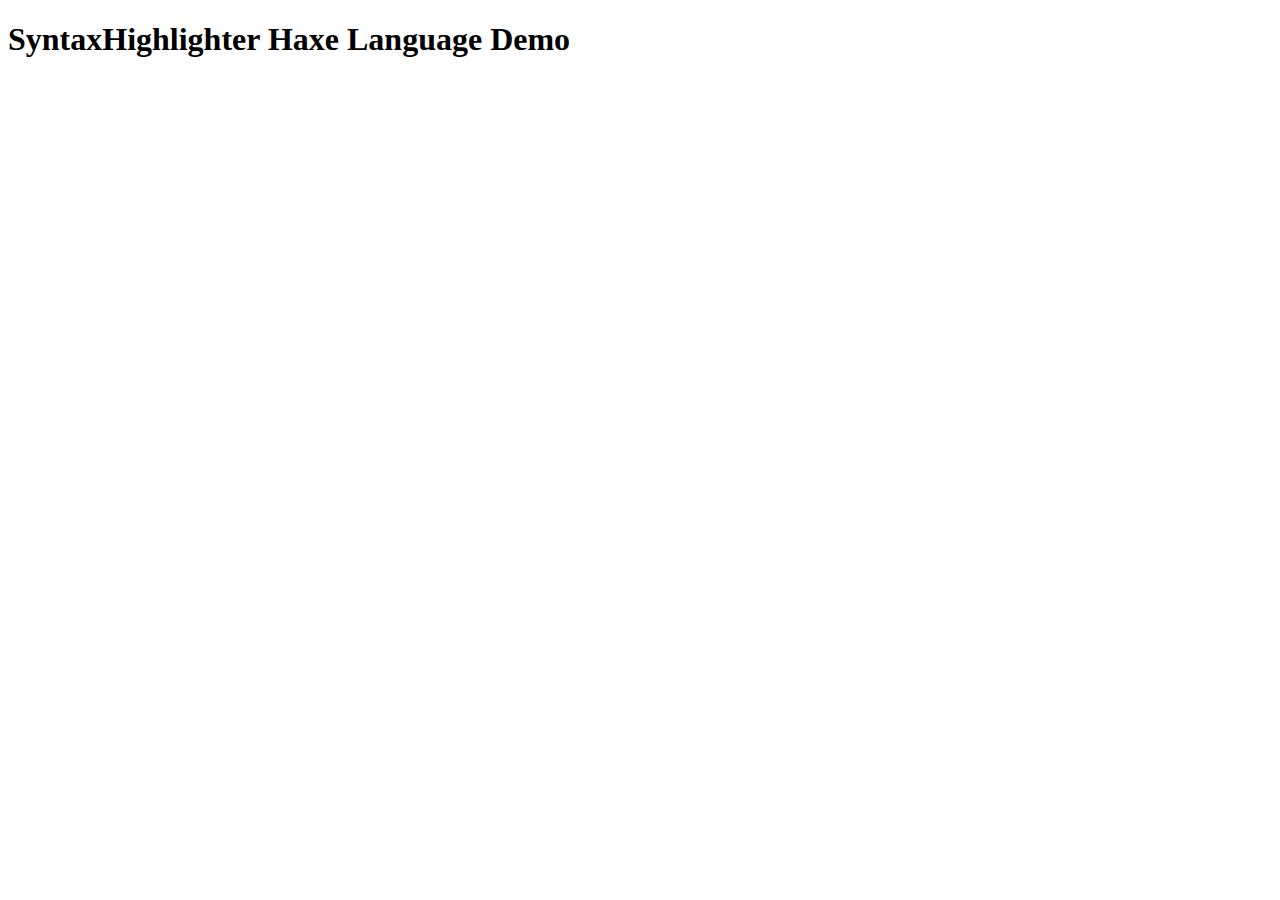
<file: priv/js/deps/highlighter/demos/haxe_test.html>
<!--
  ~ Copyright (c) 2012.
  ~ Permission is hereby granted, free of charge, to any person obtaining a copy
  ~ of this software and associated documentation files (the "Software"), to deal
  ~ in the Software without restriction, including without limitation the rights
  ~ to use, copy, modify, merge, publish, distribute, sublicense, and/or sell
  ~ copies of the Software, and to permit persons to whom the Software is
  ~ furnished to do so, subject to the following conditions:
  ~
  ~ The above copyright notice and this permission notice shall be included in
  ~ all copies or substantial portions of the Software.
  ~
  ~ THE SOFTWARE IS PROVIDED "AS IS", WITHOUT WARRANTY OF ANY KIND, EXPRESS OR
  ~ IMPLIED, INCLUDING BUT NOT LIMITED TO THE WARRANTIES OF MERCHANTABILITY,
  ~ FITNESS FOR A PARTICULAR PURPOSE AND NONINFRINGEMENT. IN NO EVENT SHALL THE
  ~ AUTHORS OR COPYRIGHT HOLDERS BE LIABLE FOR ANY CLAIM, DAMAGES OR OTHER
  ~ LIABILITY, WHETHER IN AN ACTION OF CONTRACT, TORT OR OTHERWISE, ARISING FROM,
  ~ OUT OF OR IN CONNECTION WITH THE SOFTWARE OR THE USE OR OTHER DEALINGS IN
  ~ THE SOFTWARE.
  -->

<!DOCTYPE html PUBLIC "-//W3C//DTD XHTML 1.0 Strict//EN" "http://www.w3.org/TR/xhtml1/DTD/xhtml1-strict.dtd">
<html xmlns="http://www.w3.org/1999/xhtml" xml:lang="en" lang="en">
<head>
	<meta http-equiv="Content-Type" content="text/html; charset=UTF-8" />
	<title>SyntaxHighlighter Large File Demo</title>
	<script type="text/javascript" src="../scripts/XRegExp.js"></script>
	<script type="text/javascript" src="../scripts/shCore.js"></script>
	<script type="text/javascript" src="../scripts/shBrushHaxe.js"></script>
	<link type="text/css" rel="stylesheet" href="../styles/shCore.css"/>
	<link type="text/css" rel="Stylesheet" href="../styles/shThemeDefault.css" />
	<script type="text/javascript">SyntaxHighlighter.all();</script>
</head>

<body>

<h1>SyntaxHighlighter Haxe Language Demo</h1>

<script type="syntaxhighlighter" class="brush: haxe;"><![CDATA[
  import one.two.Three;
  
  @attr("test")
  class Foo<T> extends Three
  {
    public function new()
    {
        noFoo = 12;
    }
    
    public static inline function doFoo(obj:{k:Int, l:Float}):Int
    {
        for(i in 0...10)
        {
            obj.k++;
            trace(i);
            var var1 = new Array();
            if(var1.length > 1)
                throw "Error";
        }
        // The following line should not be colored, the variable is scoped out
        var1;
        /* Multi line
         * Comment test
         */
        return obj.k;
    }
    private function bar():Void
    {
        #if flash
        var t1:String = "1.21";
        #end
        try {
            doFoo({k:3, l:1.2});
        }
        catch (e : String) {
            trace(e);
        }
        var t2:Float = cast(3.2);
        var t3:haxe.Timer = new haxe.Timer();
        var t4 = {k:Std.int(t2), l:Std.parseFloat(t1)};
        var t5 = ~/123+.*$/i;
        doFoo(t4);
        untyped t1 = 4;
        bob = new Foo<Int>
    }
    public var okFoo(default, never):Float;
    var noFoo(getFoo, null):Int;
    function getFoo():Int {
        return noFoo;
    }
    
    public var three:Int;
  }
  enum Color
  {
    red;
    green;
    blue;
    grey( v : Int );
    rgb (r:Int,g:Int,b:Int);
  }
]]></script>

</body>
</html>
</file>
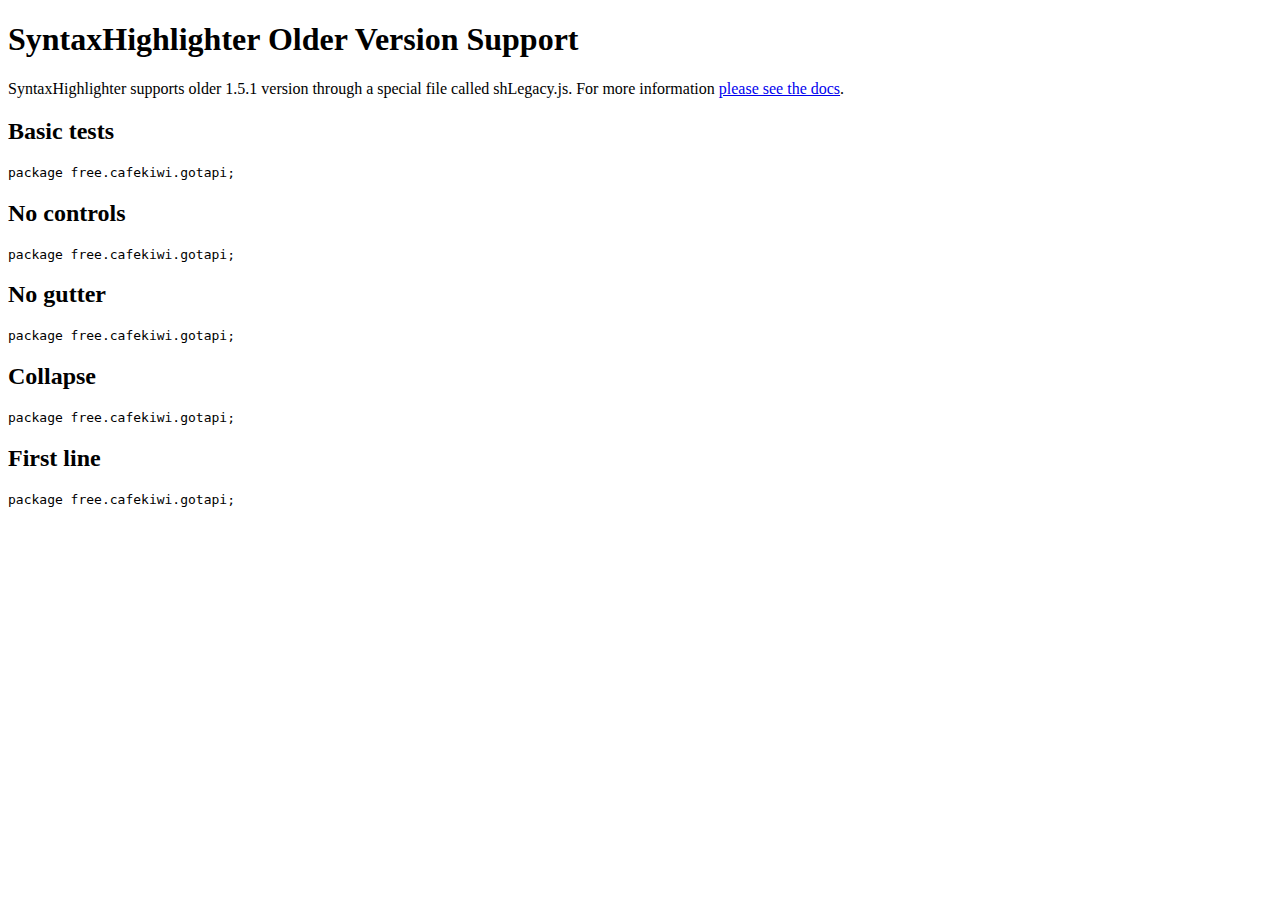
<file: priv/js/deps/highlighter/demos/older_version.html>
<!DOCTYPE html PUBLIC "-//W3C//DTD XHTML 1.0 Strict//EN" "http://www.w3.org/TR/xhtml1/DTD/xhtml1-strict.dtd">
<html xmlns="http://www.w3.org/1999/xhtml" xml:lang="en" lang="en">
<head>
	<meta http-equiv="Content-Type" content="text/html; charset=UTF-8" />
	<title>SyntaxHighlighter Older Version Support</title>
	<script type="text/javascript" src="../scripts/XRegExp.js"></script> <!-- XRegExp is bundled with the final shCore.js during build -->
	<script type="text/javascript" src="../scripts/shCore.js"></script>
	<script type="text/javascript" src="../scripts/shLegacy.js"></script>
	<script type="text/javascript" src="../scripts/shBrushGroovy.js"></script>
	<link type="text/css" rel="stylesheet" href="../styles/shCore.css"/>
	<link type="text/css" rel="Stylesheet" href="../styles/shThemeDefault.css" />
</head>

<body>
	
<h1>SyntaxHighlighter Older Version Support</h1>
<p>
	SyntaxHighlighter supports older 1.5.1 version through a special file called
	shLegacy.js. For more information 
	<a href="http://alexgorbatchev.com/SyntaxHighlighter/manual/older_versions.html">please see the docs</a>.
</p>

<h2>Basic tests</h2>
<pre name="code" class="groovy">package free.cafekiwi.gotapi;</pre>

<h2>No controls</h2>
<pre name="code" class="groovy:nocontrols">package free.cafekiwi.gotapi;</pre>

<h2>No gutter</h2>
<pre name="code" class="groovy:nogutter">package free.cafekiwi.gotapi;</pre>

<h2>Collapse</h2>
<pre name="code" class="groovy:collapse">package free.cafekiwi.gotapi;</pre>

<h2>First line</h2>
<pre name="code" class="groovy:firstline[10]">package free.cafekiwi.gotapi;</pre>

<script type="text/javascript">
SyntaxHighlighter.config.clipboardSwf = 'Scripts/clipboard.swf';
dp.SyntaxHighlighter.HighlightAll('code');
</script>

</body>
</html>
</file>
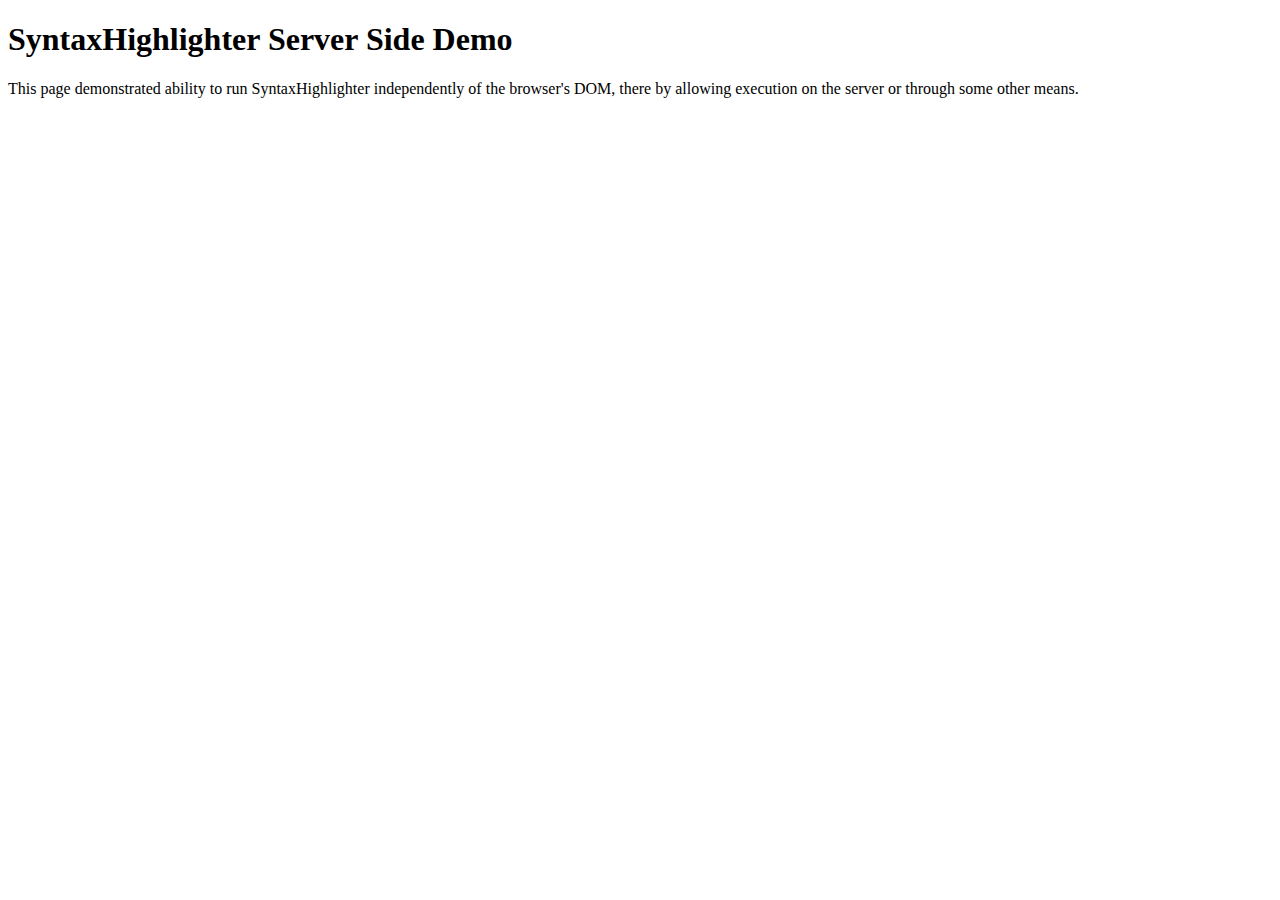
<file: priv/js/deps/highlighter/demos/server_side.html>
<!DOCTYPE html PUBLIC "-//W3C//DTD XHTML 1.0 Strict//EN" "http://www.w3.org/TR/xhtml1/DTD/xhtml1-strict.dtd">
<html xmlns="http://www.w3.org/1999/xhtml" xml:lang="en" lang="en">
<head>
	<meta http-equiv="Content-Type" content="text/html; charset=UTF-8" />
	<title>SyntaxHighlighter Server Side Demo</title>
	<script type="text/javascript" src="../scripts/XRegExp.js"></script> <!-- XRegExp is bundled with the final shCore.js during build -->
	<script type="text/javascript" src="../scripts/shCore.js"></script>
	<script type="text/javascript" src="../scripts/shBrushJScript.js"></script>
	<link type="text/css" rel="stylesheet" href="../styles/shCore.css"/>
	<link type="text/css" rel="Stylesheet" href="../styles/shThemeDefault.css" />
</head>

<body>

<h1>SyntaxHighlighter Server Side Demo</h1>
<p>
	This page demonstrated ability to run SyntaxHighlighter independently of the browser's DOM,
	there by allowing execution on the server or through some other means.
</p>

<script type="text/plain" id="input">
function helloWorld()
{
	// this is great!
	for(var i = 0; i <= 1; i++)
		alert("yay");
}
</script>

<script type="text/javascript">
var brush = new SyntaxHighlighter.brushes.JScript(),
	code = document.getElementById('input').innerHTML,
	html
	;
alert(brush);
brush.init({ toolbar: false });
html = brush.getHtml(code);

document.write(html);
</script>

</body>
</html>
</file>
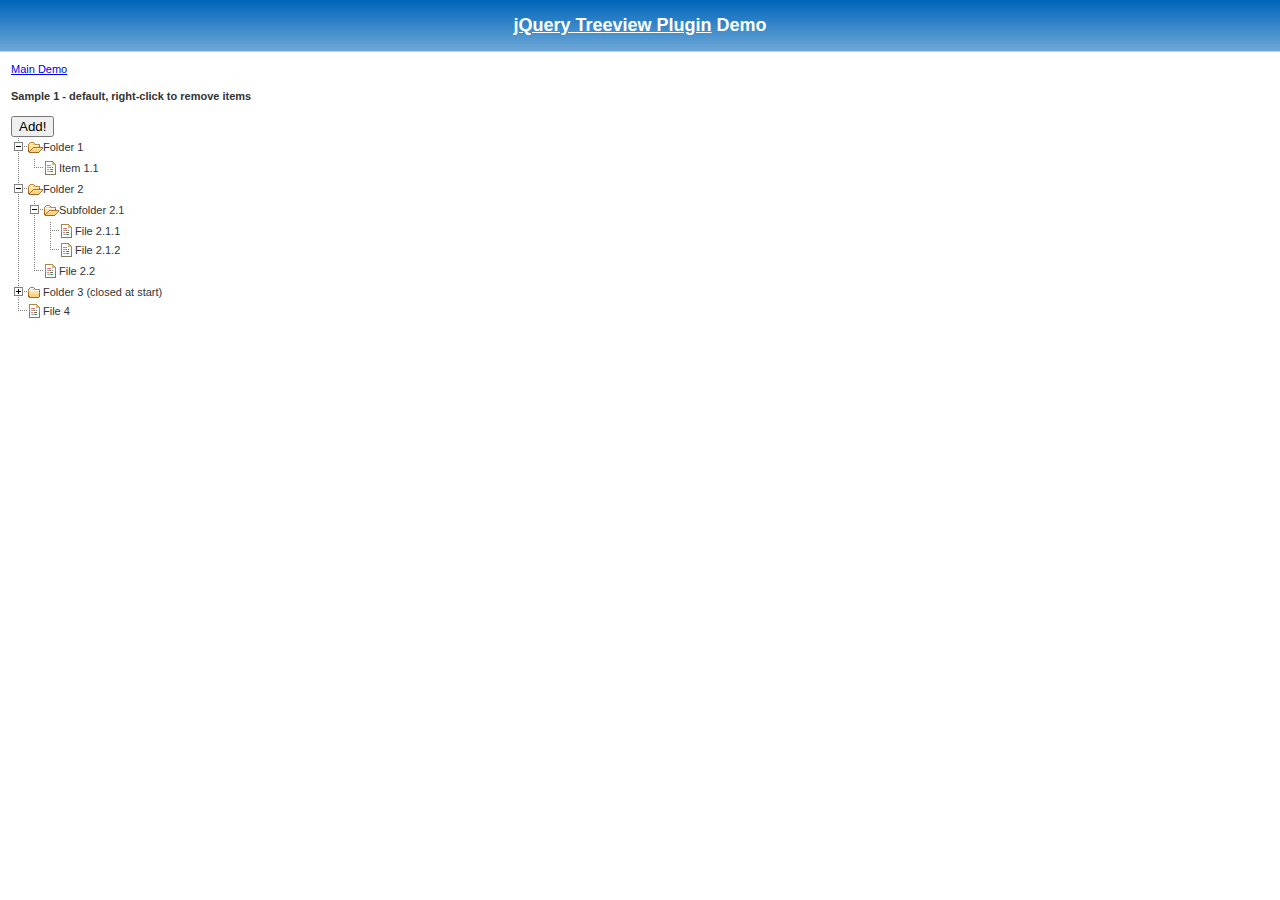
<file: priv/js/deps/treeview/demo/edit.html>
<!DOCTYPE html PUBLIC "-//W3C//DTD XHTML 1.0 Transitional//EN" "http://www.w3.org/TR/xhtml1/DTD/xhtml1-transitional.dtd">
<html xmlns="http://www.w3.org/1999/xhtml">
<head>

	<meta http-equiv="content-type" content="text/html; charset=iso-8859-1"/>
	<title>jQuery treeview</title>
	
	<link rel="stylesheet" href="../jquery.treeview.css" />
	<link rel="stylesheet" href="screen.css" />
	
	<script src="../lib/jquery.js" type="text/javascript"></script>
	<script src="../lib/jquery.cookie.js" type="text/javascript"></script>
	<script src="../jquery.treeview.js" type="text/javascript"></script>
	<script src="../jquery.treeview.edit.js" type="text/javascript"></script>
	
	<script type="text/javascript">
		$(function() {
			$("#browser").treeview();
			$("#add").click(function() {
				var branches = $("<li><span class='folder'>New Sublist</span><ul>" + 
					"<li><span class='file'>Item1</span></li>" + 
					"<li><span class='file'>Item2</span></li></ul></li>").appendTo("#browser");
				$("#browser").treeview({
					add: branches
				});
				branches = $("<li class='closed'><span class='folder'>New Sublist</span><ul><li><span class='file'>Item1</span></li><li><span class='file'>Item2</span></li></ul></li>").prependTo("#folder21");
				$("#browser").treeview({
					add: branches
				});
			});
			$("#browser").bind("contextmenu", function(event) {
				if ($(event.target).is("li") || $(event.target).parents("li").length) {
					$("#browser").treeview({
						remove: $(event.target).parents("li").filter(":first")
					});
					return false;
				}
			});
		})
		
	</script>
	
	</head>
	<body>
	
	<h1 id="banner"><a href="http://bassistance.de/jquery-plugins/jquery-plugin-treeview/">jQuery Treeview Plugin</a> Demo</h1>
	<div id="main">
	
	<a href=".">Main Demo</a>

	<h4>Sample 1 - default, right-click to remove items</h4>
	
	<button id="add">Add!</button>
	
	<ul id="browser" class="filetree">
		<li><span class="folder">Folder 1</span>
			<ul>
				<li><span class="file">Item 1.1</span></li>
			</ul>
		</li>
		<li><span class="folder">Folder 2</span>
			<ul>
				<li><span class="folder">Subfolder 2.1</span>
					<ul id="folder21">
						<li><span class="file">File 2.1.1</span></li>
						<li><span class="file">File 2.1.2</span></li>
					</ul>
				</li>
				<li><span class="file">File 2.2</span></li>
			</ul>
		</li>
		<li class="closed"><span class="folder">Folder 3 (closed at start)</span>
			<ul>
				<li><span class="file">File 3.1</span></li>
			</ul>
		</li>
		<li><span class="file">File 4</span></li>
	</ul>
	
	</div>
 
</body></html>
</file>
<file: priv/js/deps/highlighter/styles/shCore.css>
.syntaxhighlighter a,
.syntaxhighlighter div,
.syntaxhighlighter code,
.syntaxhighlighter table,
.syntaxhighlighter table td,
.syntaxhighlighter table tr,
.syntaxhighlighter table tbody,
.syntaxhighlighter table thead,
.syntaxhighlighter table caption,
.syntaxhighlighter textarea {
  -moz-border-radius: 0 0 0 0 !important;
  -webkit-border-radius: 0 0 0 0 !important;
  border: 0 !important;
  bottom: auto !important;
  float: none !important;
  height: auto !important;
  left: auto !important;
  line-height: 1.1em !important;
  margin: 0 !important;
  outline: 0 !important;
  overflow: visible !important;
  padding: 0 !important;
  position: static !important;
  right: auto !important;
  text-align: left !important;
  top: auto !important;
  vertical-align: baseline !important;
  width: auto !important;
  box-sizing: content-box !important;
  font-family: "Consolas", "Bitstream Vera Sans Mono", "Courier New", Courier, monospace !important;
  font-weight: normal !important;
  font-style: normal !important;
  font-size: 1em !important;
  min-height: inherit !important;
  min-height: auto !important;
}

.syntaxhighlighter {
  width: 100% !important;
  margin: 1em 0 1em 0 !important;
  position: relative !important;
  overflow: auto !important;
  font-size: 1em !important;
}
.syntaxhighlighter.source {
  overflow: hidden !important;
}
.syntaxhighlighter .bold {
  font-weight: bold !important;
}
.syntaxhighlighter .italic {
  font-style: italic !important;
}
.syntaxhighlighter .line {
  white-space: pre !important;
}
.syntaxhighlighter table {
  width: 100% !important;
}
.syntaxhighlighter table caption {
  text-align: left !important;
  padding: .5em 0 0.5em 1em !important;
}
.syntaxhighlighter table td.code {
  width: 100% !important;
}
.syntaxhighlighter table td.code .container {
  position: relative !important;
}
.syntaxhighlighter table td.code .container textarea {
  box-sizing: border-box !important;
  position: absolute !important;
  left: 0 !important;
  top: 0 !important;
  width: 100% !important;
  height: 100% !important;
  border: none !important;
  background: white !important;
  padding-left: 1em !important;
  overflow: hidden !important;
  white-space: pre !important;
}
.syntaxhighlighter table td.gutter .line {
  text-align: right !important;
  padding: 0 0.5em 0 1em !important;
}
.syntaxhighlighter table td.code .line {
  padding: 0 1em !important;
}
.syntaxhighlighter.nogutter td.code .container textarea, .syntaxhighlighter.nogutter td.code .line {
  padding-left: 0em !important;
}
.syntaxhighlighter.show {
  display: block !important;
}
.syntaxhighlighter.collapsed table {
  display: none !important;
}
.syntaxhighlighter.collapsed .toolbar {
  padding: 0.1em 0.8em 0em 0.8em !important;
  font-size: 1em !important;
  position: static !important;
  width: auto !important;
  height: auto !important;
}
.syntaxhighlighter.collapsed .toolbar span {
  display: inline !important;
  margin-right: 1em !important;
}
.syntaxhighlighter.collapsed .toolbar span a {
  padding: 0 !important;
  display: none !important;
}
.syntaxhighlighter.collapsed .toolbar span a.expandSource {
  display: inline !important;
}
.syntaxhighlighter .toolbar {
  position: absolute !important;
  right: 1px !important;
  top: 1px !important;
  width: 11px !important;
  height: 11px !important;
  font-size: 10px !important;
  z-index: 10 !important;
}
.syntaxhighlighter .toolbar span.title {
  display: inline !important;
}
.syntaxhighlighter .toolbar a {
  display: block !important;
  text-align: center !important;
  text-decoration: none !important;
  padding-top: 1px !important;
}
.syntaxhighlighter .toolbar a.expandSource {
  display: none !important;
}
.syntaxhighlighter.ie {
  font-size: .9em !important;
  padding: 1px 0 1px 0 !important;
}
.syntaxhighlighter.ie .toolbar {
  line-height: 8px !important;
}
.syntaxhighlighter.ie .toolbar a {
  padding-top: 0px !important;
}
.syntaxhighlighter.printing .line.alt1 .content,
.syntaxhighlighter.printing .line.alt2 .content,
.syntaxhighlighter.printing .line.highlighted .number,
.syntaxhighlighter.printing .line.highlighted.alt1 .content,
.syntaxhighlighter.printing .line.highlighted.alt2 .content {
  background: none !important;
}
.syntaxhighlighter.printing .line .number {
  color: #bbbbbb !important;
}
.syntaxhighlighter.printing .line .content {
  color: black !important;
}
.syntaxhighlighter.printing .toolbar {
  display: none !important;
}
.syntaxhighlighter.printing a {
  text-decoration: none !important;
}
.syntaxhighlighter.printing .plain, .syntaxhighlighter.printing .plain a {
  color: black !important;
}
.syntaxhighlighter.printing .comments, .syntaxhighlighter.printing .comments a {
  color: #008200 !important;
}
.syntaxhighlighter.printing .string, .syntaxhighlighter.printing .string a {
  color: blue !important;
}
.syntaxhighlighter.printing .keyword {
  color: #006699 !important;
  font-weight: bold !important;
}
.syntaxhighlighter.printing .preprocessor {
  color: gray !important;
}
.syntaxhighlighter.printing .variable {
  color: #aa7700 !important;
}
.syntaxhighlighter.printing .value {
  color: #009900 !important;
}
.syntaxhighlighter.printing .functions {
  color: #ff1493 !important;
}
.syntaxhighlighter.printing .constants {
  color: #0066cc !important;
}
.syntaxhighlighter.printing .script {
  font-weight: bold !important;
}
.syntaxhighlighter.printing .color1, .syntaxhighlighter.printing .color1 a {
  color: gray !important;
}
.syntaxhighlighter.printing .color2, .syntaxhighlighter.printing .color2 a {
  color: #ff1493 !important;
}
.syntaxhighlighter.printing .color3, .syntaxhighlighter.printing .color3 a {
  color: red !important;
}
.syntaxhighlighter.printing .break, .syntaxhighlighter.printing .break a {
  color: black !important;
}
</file>
<file: priv/js/deps/highlighter/styles/shThemeDefault.css>
.syntaxhighlighter {
  background-color: white !important;
}
.syntaxhighlighter .line.alt1 {
  background-color: white !important;
}
.syntaxhighlighter .line.alt2 {
  background-color: white !important;
}
.syntaxhighlighter .line.highlighted.alt1, .syntaxhighlighter .line.highlighted.alt2 {
  background-color: #e0e0e0 !important;
}
.syntaxhighlighter .line.highlighted.number {
  color: black !important;
}
.syntaxhighlighter table caption {
  color: black !important;
}
.syntaxhighlighter .gutter {
  color: #afafaf !important;
}
.syntaxhighlighter .gutter .line {
  border-right: 3px solid #6ce26c !important;
}
.syntaxhighlighter .gutter .line.highlighted {
  background-color: #6ce26c !important;
  color: white !important;
}
.syntaxhighlighter.printing .line .content {
  border: none !important;
}
.syntaxhighlighter.collapsed {
  overflow: visible !important;
}
.syntaxhighlighter.collapsed .toolbar {
  color: blue !important;
  background: white !important;
  border: 1px solid #6ce26c !important;
}
.syntaxhighlighter.collapsed .toolbar a {
  color: blue !important;
}
.syntaxhighlighter.collapsed .toolbar a:hover {
  color: red !important;
}
.syntaxhighlighter .toolbar {
  color: white !important;
  background: #6ce26c !important;
  border: none !important;
}
.syntaxhighlighter .toolbar a {
  color: white !important;
}
.syntaxhighlighter .toolbar a:hover {
  color: black !important;
}
.syntaxhighlighter .plain, .syntaxhighlighter .plain a {
  color: black !important;
}
.syntaxhighlighter .comments, .syntaxhighlighter .comments a {
  color: #008200 !important;
}
.syntaxhighlighter .string, .syntaxhighlighter .string a {
  color: blue !important;
}
.syntaxhighlighter .keyword {
  color: #006699 !important;
}
.syntaxhighlighter .preprocessor {
  color: gray !important;
}
.syntaxhighlighter .variable {
  color: #aa7700 !important;
}
.syntaxhighlighter .value {
  color: #009900 !important;
}
.syntaxhighlighter .functions {
  color: #ff1493 !important;
}
.syntaxhighlighter .constants {
  color: #0066cc !important;
}
.syntaxhighlighter .script {
  font-weight: bold !important;
  color: #006699 !important;
  background-color: none !important;
}
.syntaxhighlighter .color1, .syntaxhighlighter .color1 a {
  color: gray !important;
}
.syntaxhighlighter .color2, .syntaxhighlighter .color2 a {
  color: #ff1493 !important;
}
.syntaxhighlighter .color3, .syntaxhighlighter .color3 a {
  color: red !important;
}

.syntaxhighlighter .keyword {
  font-weight: bold !important;
}
</file>
<file: priv/js/deps/treeview/demo/screen.css>
html, body {height:100%; margin: 0; padding: 0; }

html>body {
	font-size: 16px; 
	font-size: 68.75%;
} /* Reset Base Font Size */

body {
	font-family: Verdana, helvetica, arial, sans-serif;
	font-size: 68.75%;
	background: #fff;
	color: #333;
}

h1, h2 { font-family: 'trebuchet ms', verdana, arial; padding: 10px; margin: 0 }
h1 { font-size: large }

#banner { padding: 15px; background-color: #06b; color: white; font-size: large; border-bottom: 1px solid #ccc;
    background: url(bg.gif) repeat-x; text-align: center }
#banner a { color: white; }

#main { padding: 1em; }

a img { border: none; }
</file>
